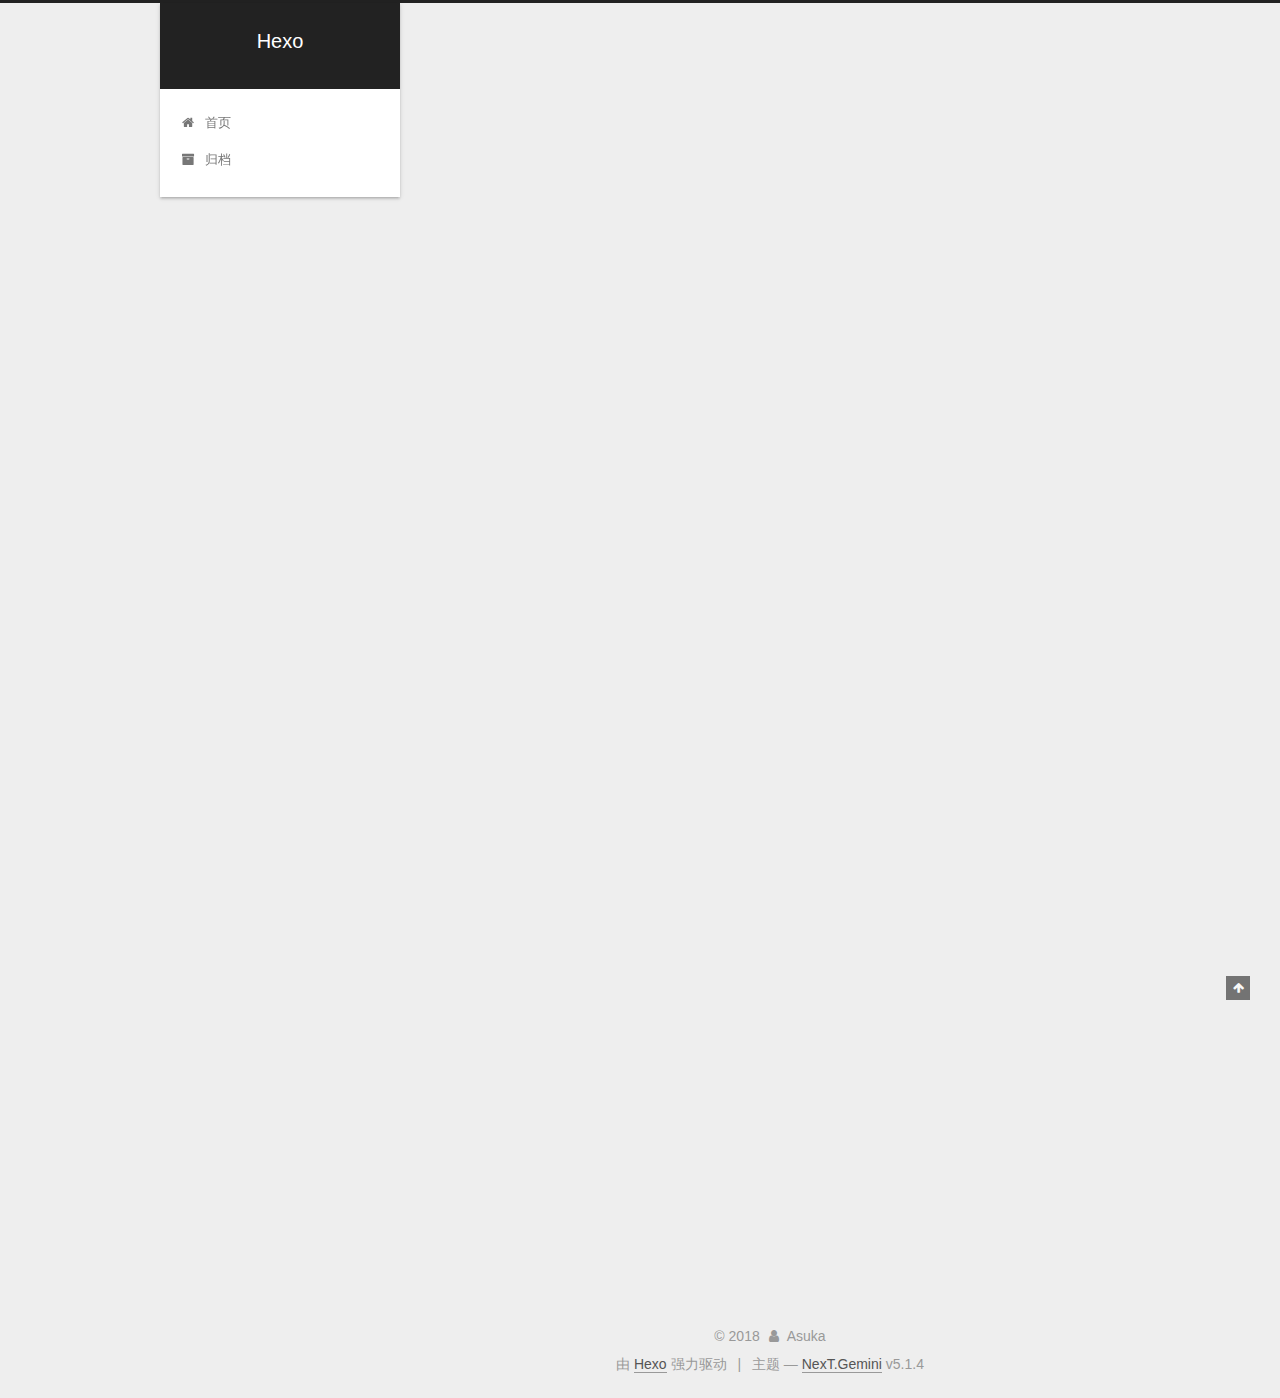
<file: index.html>
<!DOCTYPE html>



  


<html class="theme-next gemini use-motion" lang="zh-Hans">
<head><meta name="generator" content="Hexo 3.8.0">
  <meta charset="UTF-8">
<meta http-equiv="X-UA-Compatible" content="IE=edge">
<meta name="viewport" content="width=device-width, initial-scale=1, maximum-scale=1">
<meta name="theme-color" content="#222">









<meta http-equiv="Cache-Control" content="no-transform">
<meta http-equiv="Cache-Control" content="no-siteapp">
















  
  
  <link href="/lib/fancybox/source/jquery.fancybox.css?v=2.1.5" rel="stylesheet" type="text/css">







<link href="/lib/font-awesome/css/font-awesome.min.css?v=4.6.2" rel="stylesheet" type="text/css">

<link href="/css/main.css?v=5.1.4" rel="stylesheet" type="text/css">


  <link rel="apple-touch-icon" sizes="180x180" href="/images/apple-touch-icon-next.png?v=5.1.4">


  <link rel="icon" type="image/png" sizes="32x32" href="/images/favicon-32x32-next.png?v=5.1.4">


  <link rel="icon" type="image/png" sizes="16x16" href="/images/favicon-16x16-next.png?v=5.1.4">


  <link rel="mask-icon" href="/images/logo.svg?v=5.1.4" color="#222">





  <meta name="keywords" content="Hexo, NexT">










<meta name="description" content="生命在于体验">
<meta property="og:type" content="website">
<meta property="og:title" content="Hexo">
<meta property="og:url" content="http://asuka.github.io/child/index.html">
<meta property="og:site_name" content="Hexo">
<meta property="og:description" content="生命在于体验">
<meta property="og:locale" content="zh-Hans">
<meta name="twitter:card" content="summary">
<meta name="twitter:title" content="Hexo">
<meta name="twitter:description" content="生命在于体验">



<script type="text/javascript" id="hexo.configurations">
  var NexT = window.NexT || {};
  var CONFIG = {
    root: '/',
    scheme: 'Gemini',
    version: '5.1.4',
    sidebar: {"position":"left","display":"post","offset":12,"b2t":false,"scrollpercent":false,"onmobile":false},
    fancybox: true,
    tabs: true,
    motion: {"enable":true,"async":false,"transition":{"post_block":"fadeIn","post_header":"slideDownIn","post_body":"slideDownIn","coll_header":"slideLeftIn","sidebar":"slideUpIn"}},
    duoshuo: {
      userId: '0',
      author: '博主'
    },
    algolia: {
      applicationID: '',
      apiKey: '',
      indexName: '',
      hits: {"per_page":10},
      labels: {"input_placeholder":"Search for Posts","hits_empty":"We didn't find any results for the search: ${query}","hits_stats":"${hits} results found in ${time} ms"}
    }
  };
</script>



  <link rel="canonical" href="http://asuka.github.io/child/">





  <title>Hexo</title>
  








</head>

<body itemscope="" itemtype="http://schema.org/WebPage" lang="zh-Hans">

  
  
    
  

  <div class="container sidebar-position-left 
  page-home">
    <div class="headband"></div>

    <header id="header" class="header" itemscope="" itemtype="http://schema.org/WPHeader">
      <div class="header-inner"><div class="site-brand-wrapper">
  <div class="site-meta ">
    

    <div class="custom-logo-site-title">
      <a href="/" class="brand" rel="start">
        <span class="logo-line-before"><i></i></span>
        <span class="site-title">Hexo</span>
        <span class="logo-line-after"><i></i></span>
      </a>
    </div>
      
        <p class="site-subtitle"></p>
      
  </div>

  <div class="site-nav-toggle">
    <button>
      <span class="btn-bar"></span>
      <span class="btn-bar"></span>
      <span class="btn-bar"></span>
    </button>
  </div>
</div>

<nav class="site-nav">
  

  
    <ul id="menu" class="menu">
      
        
        <li class="menu-item menu-item-home">
          <a href="/" rel="section">
            
              <i class="menu-item-icon fa fa-fw fa-home"></i> <br>
            
            首页
          </a>
        </li>
      
        
        <li class="menu-item menu-item-archives">
          <a href="/archives/" rel="section">
            
              <i class="menu-item-icon fa fa-fw fa-archive"></i> <br>
            
            归档
          </a>
        </li>
      

      
    </ul>
  

  
</nav>



 </div>
    </header>

    <main id="main" class="main">
      <div class="main-inner">
        <div class="content-wrap">
          <div id="content" class="content">
            
  <section id="posts" class="posts-expand">
    
      

  

  
  
  

  <article class="post post-type-normal" itemscope="" itemtype="http://schema.org/Article">
  
  
  
  <div class="post-block">
    <link itemprop="mainEntityOfPage" href="http://asuka.github.io/child/2018/11/25/Asuka/">

    <span hidden itemprop="author" itemscope="" itemtype="http://schema.org/Person">
      <meta itemprop="name" content="Asuka">
      <meta itemprop="description" content="">
      <meta itemprop="image" content="/images/avatar.gif">
    </span>

    <span hidden itemprop="publisher" itemscope="" itemtype="http://schema.org/Organization">
      <meta itemprop="name" content="Hexo">
    </span>

    
      <header class="post-header">

        
        
          <h1 class="post-title" itemprop="name headline">
                
                <a class="post-title-link" href="/2018/11/25/Asuka/" itemprop="url">Asuka</a></h1>
        

        <div class="post-meta">
          <span class="post-time">
            
              <span class="post-meta-item-icon">
                <i class="fa fa-calendar-o"></i>
              </span>
              
                <span class="post-meta-item-text">发表于</span>
              
              <time title="创建于" itemprop="dateCreated datePublished" datetime="2018-11-25T22:59:47+08:00">
                2018-11-25
              </time>
            

            

            
          </span>

          

          
            
          

          
          

          

          

          

        </div>
      </header>
    

    
    
    
    <div class="post-body" itemprop="articleBody">

      
      

      
        
          
            <p>欢迎来到我的技术博客</p>

          
        
      
    </div>
    
    
    

    

    

    

    <footer class="post-footer">
      

      

      

      
      
        <div class="post-eof"></div>
      
    </footer>
  </div>
  
  
  
  </article>


    
      

  

  
  
  

  <article class="post post-type-normal" itemscope="" itemtype="http://schema.org/Article">
  
  
  
  <div class="post-block">
    <link itemprop="mainEntityOfPage" href="http://asuka.github.io/child/2018/11/25/hello-world/">

    <span hidden itemprop="author" itemscope="" itemtype="http://schema.org/Person">
      <meta itemprop="name" content="Asuka">
      <meta itemprop="description" content="">
      <meta itemprop="image" content="/images/avatar.gif">
    </span>

    <span hidden itemprop="publisher" itemscope="" itemtype="http://schema.org/Organization">
      <meta itemprop="name" content="Hexo">
    </span>

    
      <header class="post-header">

        
        
          <h1 class="post-title" itemprop="name headline">
                
                <a class="post-title-link" href="/2018/11/25/hello-world/" itemprop="url">Hello World</a></h1>
        

        <div class="post-meta">
          <span class="post-time">
            
              <span class="post-meta-item-icon">
                <i class="fa fa-calendar-o"></i>
              </span>
              
                <span class="post-meta-item-text">发表于</span>
              
              <time title="创建于" itemprop="dateCreated datePublished" datetime="2018-11-25T18:44:07+08:00">
                2018-11-25
              </time>
            

            

            
          </span>

          

          
            
          

          
          

          

          

          

        </div>
      </header>
    

    
    
    
    <div class="post-body" itemprop="articleBody">

      
      

      
        
          
            <p>Welcome to <a href="https://hexo.io/" target="_blank" rel="noopener">Hexo</a>! This is your very first post. Check <a href="https://hexo.io/docs/" target="_blank" rel="noopener">documentation</a> for more info. If you get any problems when using Hexo, you can find the answer in <a href="https://hexo.io/docs/troubleshooting.html" target="_blank" rel="noopener">troubleshooting</a> or you can ask me on <a href="https://github.com/hexojs/hexo/issues" target="_blank" rel="noopener">GitHub</a>.</p>
<h2 id="Quick-Start"><a href="#Quick-Start" class="headerlink" title="Quick Start"></a>Quick Start</h2><h3 id="Create-a-new-post"><a href="#Create-a-new-post" class="headerlink" title="Create a new post"></a>Create a new post</h3><figure class="highlight bash"><table><tr><td class="gutter"><pre><span class="line">1</span><br></pre></td><td class="code"><pre><span class="line">$ hexo new <span class="string">"My New Post"</span></span><br></pre></td></tr></table></figure>
<p>More info: <a href="https://hexo.io/docs/writing.html" target="_blank" rel="noopener">Writing</a></p>
<h3 id="Run-server"><a href="#Run-server" class="headerlink" title="Run server"></a>Run server</h3><figure class="highlight bash"><table><tr><td class="gutter"><pre><span class="line">1</span><br></pre></td><td class="code"><pre><span class="line">$ hexo server</span><br></pre></td></tr></table></figure>
<p>More info: <a href="https://hexo.io/docs/server.html" target="_blank" rel="noopener">Server</a></p>
<h3 id="Generate-static-files"><a href="#Generate-static-files" class="headerlink" title="Generate static files"></a>Generate static files</h3><figure class="highlight bash"><table><tr><td class="gutter"><pre><span class="line">1</span><br></pre></td><td class="code"><pre><span class="line">$ hexo generate</span><br></pre></td></tr></table></figure>
<p>More info: <a href="https://hexo.io/docs/generating.html" target="_blank" rel="noopener">Generating</a></p>
<h3 id="Deploy-to-remote-sites"><a href="#Deploy-to-remote-sites" class="headerlink" title="Deploy to remote sites"></a>Deploy to remote sites</h3><figure class="highlight bash"><table><tr><td class="gutter"><pre><span class="line">1</span><br></pre></td><td class="code"><pre><span class="line">$ hexo deploy</span><br></pre></td></tr></table></figure>
<p>More info: <a href="https://hexo.io/docs/deployment.html" target="_blank" rel="noopener">Deployment</a></p>

          
        
      
    </div>
    
    
    

    

    

    

    <footer class="post-footer">
      

      

      

      
      
        <div class="post-eof"></div>
      
    </footer>
  </div>
  
  
  
  </article>


    
  </section>

  


          </div>
          


          

        </div>
        
          
  
  <div class="sidebar-toggle">
    <div class="sidebar-toggle-line-wrap">
      <span class="sidebar-toggle-line sidebar-toggle-line-first"></span>
      <span class="sidebar-toggle-line sidebar-toggle-line-middle"></span>
      <span class="sidebar-toggle-line sidebar-toggle-line-last"></span>
    </div>
  </div>

  <aside id="sidebar" class="sidebar">
    
    <div class="sidebar-inner">

      

      

      <section class="site-overview-wrap sidebar-panel sidebar-panel-active">
        <div class="site-overview">
          <div class="site-author motion-element" itemprop="author" itemscope="" itemtype="http://schema.org/Person">
            
              <p class="site-author-name" itemprop="name">Asuka</p>
              <p class="site-description motion-element" itemprop="description">生命在于体验</p>
          </div>

          <nav class="site-state motion-element">

            
              <div class="site-state-item site-state-posts">
              
                <a href="/archives/">
              
                  <span class="site-state-item-count">2</span>
                  <span class="site-state-item-name">日志</span>
                </a>
              </div>
            

            

            

          </nav>

          

          

          
          

          
          

          

        </div>
      </section>

      

      

    </div>
  </aside>


        
      </div>
    </main>

    <footer id="footer" class="footer">
      <div class="footer-inner">
        <div class="copyright">&copy; <span itemprop="copyrightYear">2018</span>
  <span class="with-love">
    <i class="fa fa-user"></i>
  </span>
  <span class="author" itemprop="copyrightHolder">Asuka</span>

  
</div>


  <div class="powered-by">由 <a class="theme-link" target="_blank" href="https://hexo.io">Hexo</a> 强力驱动</div>



  <span class="post-meta-divider">|</span>



  <div class="theme-info">主题 &mdash; <a class="theme-link" target="_blank" href="https://github.com/iissnan/hexo-theme-next">NexT.Gemini</a> v5.1.4</div>




        







        
      </div>
    </footer>

    
      <div class="back-to-top">
        <i class="fa fa-arrow-up"></i>
        
      </div>
    

    

  </div>

  

<script type="text/javascript">
  if (Object.prototype.toString.call(window.Promise) !== '[object Function]') {
    window.Promise = null;
  }
</script>









  












  
  
    <script type="text/javascript" src="/lib/jquery/index.js?v=2.1.3"></script>
  

  
  
    <script type="text/javascript" src="/lib/fastclick/lib/fastclick.min.js?v=1.0.6"></script>
  

  
  
    <script type="text/javascript" src="/lib/jquery_lazyload/jquery.lazyload.js?v=1.9.7"></script>
  

  
  
    <script type="text/javascript" src="/lib/velocity/velocity.min.js?v=1.2.1"></script>
  

  
  
    <script type="text/javascript" src="/lib/velocity/velocity.ui.min.js?v=1.2.1"></script>
  

  
  
    <script type="text/javascript" src="/lib/fancybox/source/jquery.fancybox.pack.js?v=2.1.5"></script>
  


  


  <script type="text/javascript" src="/js/src/utils.js?v=5.1.4"></script>

  <script type="text/javascript" src="/js/src/motion.js?v=5.1.4"></script>



  
  


  <script type="text/javascript" src="/js/src/affix.js?v=5.1.4"></script>

  <script type="text/javascript" src="/js/src/schemes/pisces.js?v=5.1.4"></script>



  

  


  <script type="text/javascript" src="/js/src/bootstrap.js?v=5.1.4"></script>



  


  




	





  





  












  





  

  

  

  
  

  

  

  

</body>
</html>
</file>
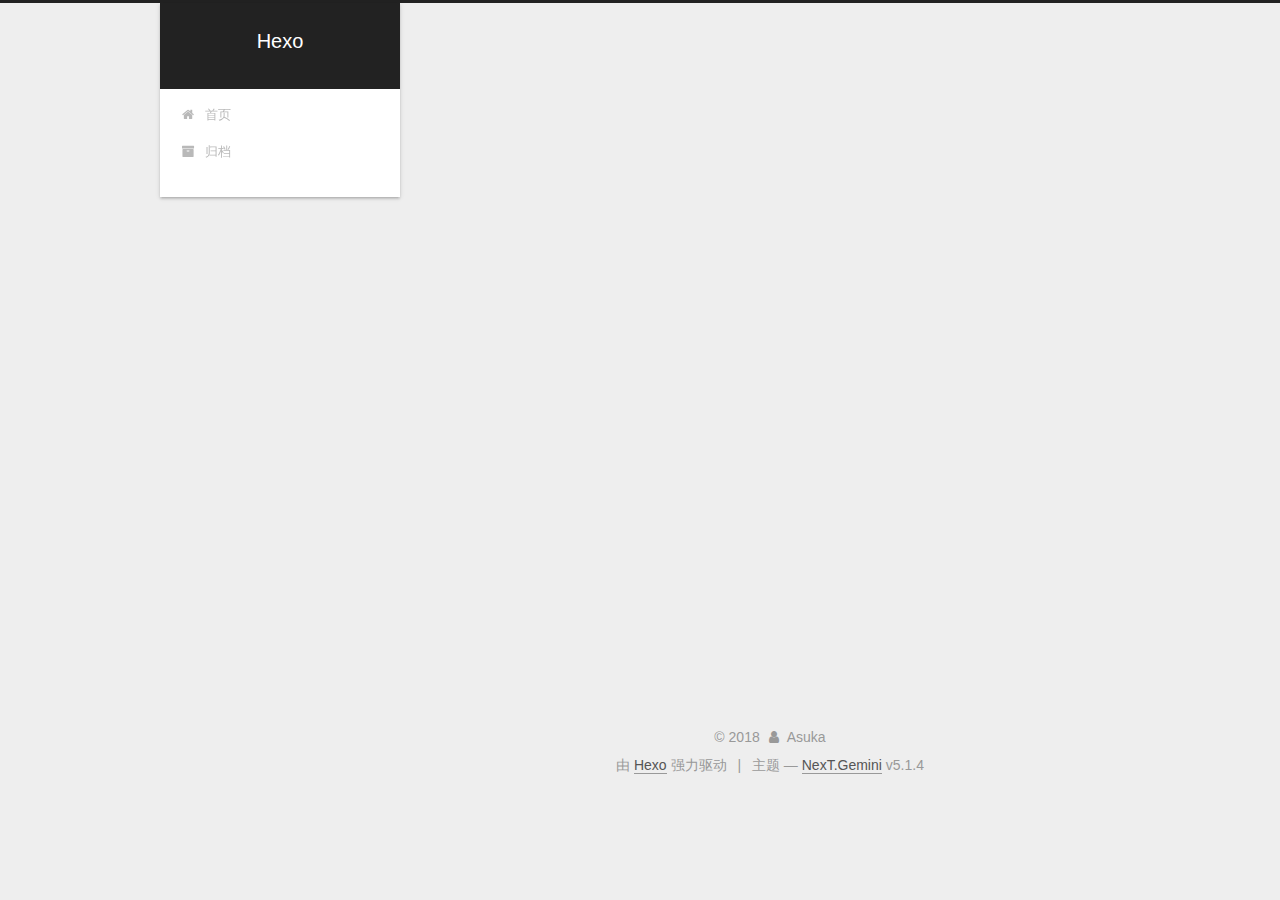
<file: archives/index.html>
<!DOCTYPE html>



  


<html class="theme-next gemini use-motion" lang="zh-Hans">
<head><meta name="generator" content="Hexo 3.8.0">
  <meta charset="UTF-8">
<meta http-equiv="X-UA-Compatible" content="IE=edge">
<meta name="viewport" content="width=device-width, initial-scale=1, maximum-scale=1">
<meta name="theme-color" content="#222">









<meta http-equiv="Cache-Control" content="no-transform">
<meta http-equiv="Cache-Control" content="no-siteapp">
















  
  
  <link href="/lib/fancybox/source/jquery.fancybox.css?v=2.1.5" rel="stylesheet" type="text/css">







<link href="/lib/font-awesome/css/font-awesome.min.css?v=4.6.2" rel="stylesheet" type="text/css">

<link href="/css/main.css?v=5.1.4" rel="stylesheet" type="text/css">


  <link rel="apple-touch-icon" sizes="180x180" href="/images/apple-touch-icon-next.png?v=5.1.4">


  <link rel="icon" type="image/png" sizes="32x32" href="/images/favicon-32x32-next.png?v=5.1.4">


  <link rel="icon" type="image/png" sizes="16x16" href="/images/favicon-16x16-next.png?v=5.1.4">


  <link rel="mask-icon" href="/images/logo.svg?v=5.1.4" color="#222">





  <meta name="keywords" content="Hexo, NexT">










<meta name="description" content="生命在于体验">
<meta property="og:type" content="website">
<meta property="og:title" content="Hexo">
<meta property="og:url" content="http://asuka.github.io/child/archives/index.html">
<meta property="og:site_name" content="Hexo">
<meta property="og:description" content="生命在于体验">
<meta property="og:locale" content="zh-Hans">
<meta name="twitter:card" content="summary">
<meta name="twitter:title" content="Hexo">
<meta name="twitter:description" content="生命在于体验">



<script type="text/javascript" id="hexo.configurations">
  var NexT = window.NexT || {};
  var CONFIG = {
    root: '/',
    scheme: 'Gemini',
    version: '5.1.4',
    sidebar: {"position":"left","display":"post","offset":12,"b2t":false,"scrollpercent":false,"onmobile":false},
    fancybox: true,
    tabs: true,
    motion: {"enable":true,"async":false,"transition":{"post_block":"fadeIn","post_header":"slideDownIn","post_body":"slideDownIn","coll_header":"slideLeftIn","sidebar":"slideUpIn"}},
    duoshuo: {
      userId: '0',
      author: '博主'
    },
    algolia: {
      applicationID: '',
      apiKey: '',
      indexName: '',
      hits: {"per_page":10},
      labels: {"input_placeholder":"Search for Posts","hits_empty":"We didn't find any results for the search: ${query}","hits_stats":"${hits} results found in ${time} ms"}
    }
  };
</script>



  <link rel="canonical" href="http://asuka.github.io/child/archives/">





  <title>归档 | Hexo</title>
  








</head>

<body itemscope="" itemtype="http://schema.org/WebPage" lang="zh-Hans">

  
  
    
  

  <div class="container sidebar-position-left page-archive">
    <div class="headband"></div>

    <header id="header" class="header" itemscope="" itemtype="http://schema.org/WPHeader">
      <div class="header-inner"><div class="site-brand-wrapper">
  <div class="site-meta ">
    

    <div class="custom-logo-site-title">
      <a href="/" class="brand" rel="start">
        <span class="logo-line-before"><i></i></span>
        <span class="site-title">Hexo</span>
        <span class="logo-line-after"><i></i></span>
      </a>
    </div>
      
        <p class="site-subtitle"></p>
      
  </div>

  <div class="site-nav-toggle">
    <button>
      <span class="btn-bar"></span>
      <span class="btn-bar"></span>
      <span class="btn-bar"></span>
    </button>
  </div>
</div>

<nav class="site-nav">
  

  
    <ul id="menu" class="menu">
      
        
        <li class="menu-item menu-item-home">
          <a href="/" rel="section">
            
              <i class="menu-item-icon fa fa-fw fa-home"></i> <br>
            
            首页
          </a>
        </li>
      
        
        <li class="menu-item menu-item-archives">
          <a href="/archives/" rel="section">
            
              <i class="menu-item-icon fa fa-fw fa-archive"></i> <br>
            
            归档
          </a>
        </li>
      

      
    </ul>
  

  
</nav>



 </div>
    </header>

    <main id="main" class="main">
      <div class="main-inner">
        <div class="content-wrap">
          <div id="content" class="content">
            

  
  
  
  <div class="post-block archive">
    <div id="posts" class="posts-collapse">
      <span class="archive-move-on"></span>

      <span class="archive-page-counter">
        
        
        
          
        
        嗯..! 目前共计 2 篇日志。 继续努力。
      </span>

      

        
        
        

        
          
          <div class="collection-title">
            <h1 class="archive-year" id="archive-year-2018">2018</h1>
          </div>
        
        

        

  <article class="post post-type-normal" itemscope="" itemtype="http://schema.org/Article">
    <header class="post-header">

      <h2 class="post-title">
        
            <a class="post-title-link" href="/2018/11/25/Asuka/" itemprop="url">
              
                <span itemprop="name">Asuka</span>
              
            </a>
        
      </h2>

      <div class="post-meta">
        <time class="post-time" itemprop="dateCreated" datetime="2018-11-25T22:59:47+08:00" content="2018-11-25">
          11-25
        </time>
      </div>

    </header>
  </article>



      

        
        
        

        
        

        

  <article class="post post-type-normal" itemscope="" itemtype="http://schema.org/Article">
    <header class="post-header">

      <h2 class="post-title">
        
            <a class="post-title-link" href="/2018/11/25/hello-world/" itemprop="url">
              
                <span itemprop="name">Hello World</span>
              
            </a>
        
      </h2>

      <div class="post-meta">
        <time class="post-time" itemprop="dateCreated" datetime="2018-11-25T18:44:07+08:00" content="2018-11-25">
          11-25
        </time>
      </div>

    </header>
  </article>



      

    </div>
  </div>
  
  
  

  



          </div>
          


          

        </div>
        
          
  
  <div class="sidebar-toggle">
    <div class="sidebar-toggle-line-wrap">
      <span class="sidebar-toggle-line sidebar-toggle-line-first"></span>
      <span class="sidebar-toggle-line sidebar-toggle-line-middle"></span>
      <span class="sidebar-toggle-line sidebar-toggle-line-last"></span>
    </div>
  </div>

  <aside id="sidebar" class="sidebar">
    
    <div class="sidebar-inner">

      

      

      <section class="site-overview-wrap sidebar-panel sidebar-panel-active">
        <div class="site-overview">
          <div class="site-author motion-element" itemprop="author" itemscope="" itemtype="http://schema.org/Person">
            
              <p class="site-author-name" itemprop="name">Asuka</p>
              <p class="site-description motion-element" itemprop="description">生命在于体验</p>
          </div>

          <nav class="site-state motion-element">

            
              <div class="site-state-item site-state-posts">
              
                <a href="/archives/">
              
                  <span class="site-state-item-count">2</span>
                  <span class="site-state-item-name">日志</span>
                </a>
              </div>
            

            

            

          </nav>

          

          

          
          

          
          

          

        </div>
      </section>

      

      

    </div>
  </aside>


        
      </div>
    </main>

    <footer id="footer" class="footer">
      <div class="footer-inner">
        <div class="copyright">&copy; <span itemprop="copyrightYear">2018</span>
  <span class="with-love">
    <i class="fa fa-user"></i>
  </span>
  <span class="author" itemprop="copyrightHolder">Asuka</span>

  
</div>


  <div class="powered-by">由 <a class="theme-link" target="_blank" href="https://hexo.io">Hexo</a> 强力驱动</div>



  <span class="post-meta-divider">|</span>



  <div class="theme-info">主题 &mdash; <a class="theme-link" target="_blank" href="https://github.com/iissnan/hexo-theme-next">NexT.Gemini</a> v5.1.4</div>




        







        
      </div>
    </footer>

    
      <div class="back-to-top">
        <i class="fa fa-arrow-up"></i>
        
      </div>
    

    

  </div>

  

<script type="text/javascript">
  if (Object.prototype.toString.call(window.Promise) !== '[object Function]') {
    window.Promise = null;
  }
</script>









  












  
  
    <script type="text/javascript" src="/lib/jquery/index.js?v=2.1.3"></script>
  

  
  
    <script type="text/javascript" src="/lib/fastclick/lib/fastclick.min.js?v=1.0.6"></script>
  

  
  
    <script type="text/javascript" src="/lib/jquery_lazyload/jquery.lazyload.js?v=1.9.7"></script>
  

  
  
    <script type="text/javascript" src="/lib/velocity/velocity.min.js?v=1.2.1"></script>
  

  
  
    <script type="text/javascript" src="/lib/velocity/velocity.ui.min.js?v=1.2.1"></script>
  

  
  
    <script type="text/javascript" src="/lib/fancybox/source/jquery.fancybox.pack.js?v=2.1.5"></script>
  


  


  <script type="text/javascript" src="/js/src/utils.js?v=5.1.4"></script>

  <script type="text/javascript" src="/js/src/motion.js?v=5.1.4"></script>



  
  


  <script type="text/javascript" src="/js/src/affix.js?v=5.1.4"></script>

  <script type="text/javascript" src="/js/src/schemes/pisces.js?v=5.1.4"></script>



  

  


  <script type="text/javascript" src="/js/src/bootstrap.js?v=5.1.4"></script>



  


  




	





  





  












  





  

  

  

  
  

  

  

  

</body>
</html>
</file>
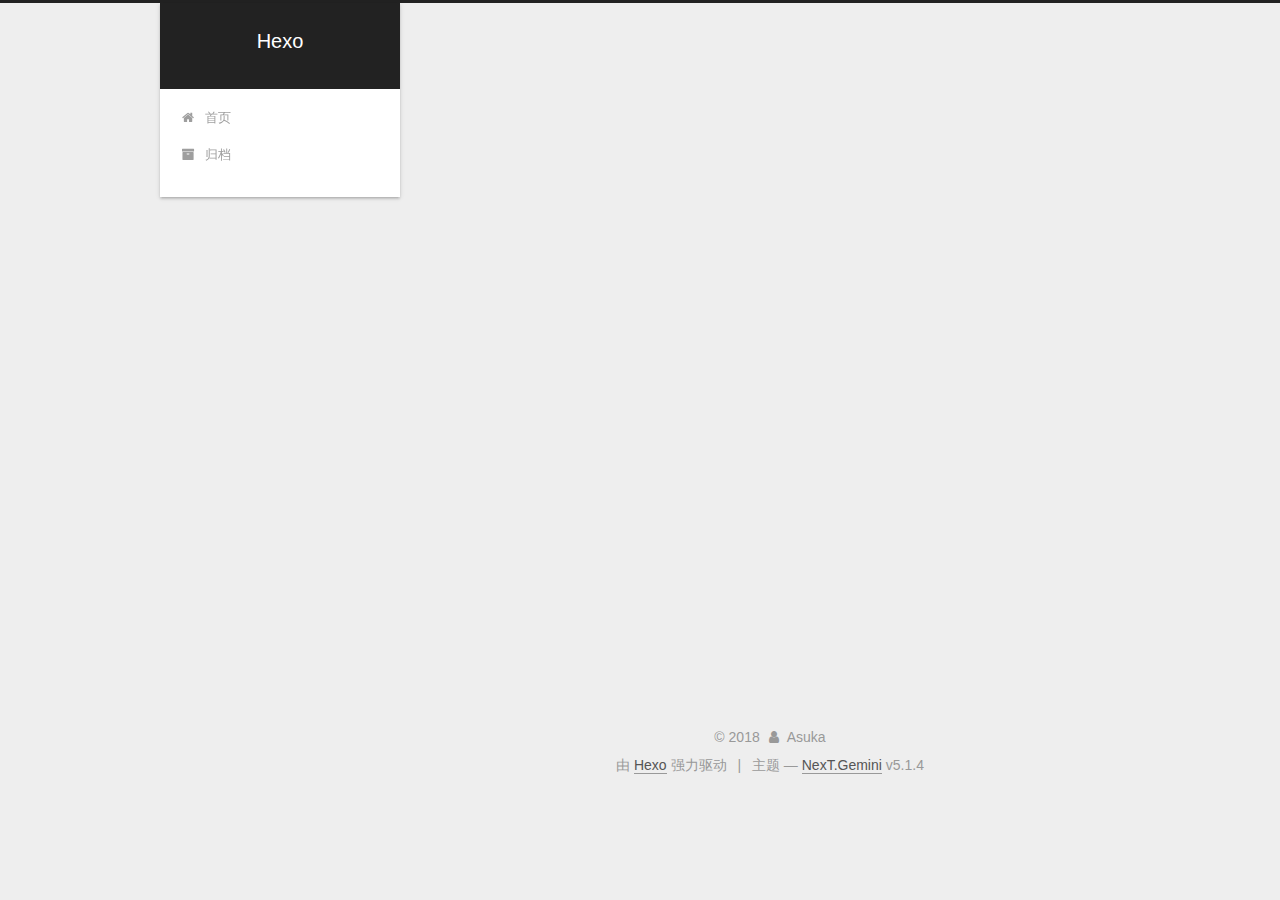
<file: archives/2018/index.html>
<!DOCTYPE html>



  


<html class="theme-next gemini use-motion" lang="zh-Hans">
<head><meta name="generator" content="Hexo 3.8.0">
  <meta charset="UTF-8">
<meta http-equiv="X-UA-Compatible" content="IE=edge">
<meta name="viewport" content="width=device-width, initial-scale=1, maximum-scale=1">
<meta name="theme-color" content="#222">









<meta http-equiv="Cache-Control" content="no-transform">
<meta http-equiv="Cache-Control" content="no-siteapp">
















  
  
  <link href="/lib/fancybox/source/jquery.fancybox.css?v=2.1.5" rel="stylesheet" type="text/css">







<link href="/lib/font-awesome/css/font-awesome.min.css?v=4.6.2" rel="stylesheet" type="text/css">

<link href="/css/main.css?v=5.1.4" rel="stylesheet" type="text/css">


  <link rel="apple-touch-icon" sizes="180x180" href="/images/apple-touch-icon-next.png?v=5.1.4">


  <link rel="icon" type="image/png" sizes="32x32" href="/images/favicon-32x32-next.png?v=5.1.4">


  <link rel="icon" type="image/png" sizes="16x16" href="/images/favicon-16x16-next.png?v=5.1.4">


  <link rel="mask-icon" href="/images/logo.svg?v=5.1.4" color="#222">





  <meta name="keywords" content="Hexo, NexT">










<meta name="description" content="生命在于体验">
<meta property="og:type" content="website">
<meta property="og:title" content="Hexo">
<meta property="og:url" content="http://asuka.github.io/child/archives/2018/index.html">
<meta property="og:site_name" content="Hexo">
<meta property="og:description" content="生命在于体验">
<meta property="og:locale" content="zh-Hans">
<meta name="twitter:card" content="summary">
<meta name="twitter:title" content="Hexo">
<meta name="twitter:description" content="生命在于体验">



<script type="text/javascript" id="hexo.configurations">
  var NexT = window.NexT || {};
  var CONFIG = {
    root: '/',
    scheme: 'Gemini',
    version: '5.1.4',
    sidebar: {"position":"left","display":"post","offset":12,"b2t":false,"scrollpercent":false,"onmobile":false},
    fancybox: true,
    tabs: true,
    motion: {"enable":true,"async":false,"transition":{"post_block":"fadeIn","post_header":"slideDownIn","post_body":"slideDownIn","coll_header":"slideLeftIn","sidebar":"slideUpIn"}},
    duoshuo: {
      userId: '0',
      author: '博主'
    },
    algolia: {
      applicationID: '',
      apiKey: '',
      indexName: '',
      hits: {"per_page":10},
      labels: {"input_placeholder":"Search for Posts","hits_empty":"We didn't find any results for the search: ${query}","hits_stats":"${hits} results found in ${time} ms"}
    }
  };
</script>



  <link rel="canonical" href="http://asuka.github.io/child/archives/2018/">





  <title>归档 | Hexo</title>
  








</head>

<body itemscope="" itemtype="http://schema.org/WebPage" lang="zh-Hans">

  
  
    
  

  <div class="container sidebar-position-left page-archive">
    <div class="headband"></div>

    <header id="header" class="header" itemscope="" itemtype="http://schema.org/WPHeader">
      <div class="header-inner"><div class="site-brand-wrapper">
  <div class="site-meta ">
    

    <div class="custom-logo-site-title">
      <a href="/" class="brand" rel="start">
        <span class="logo-line-before"><i></i></span>
        <span class="site-title">Hexo</span>
        <span class="logo-line-after"><i></i></span>
      </a>
    </div>
      
        <p class="site-subtitle"></p>
      
  </div>

  <div class="site-nav-toggle">
    <button>
      <span class="btn-bar"></span>
      <span class="btn-bar"></span>
      <span class="btn-bar"></span>
    </button>
  </div>
</div>

<nav class="site-nav">
  

  
    <ul id="menu" class="menu">
      
        
        <li class="menu-item menu-item-home">
          <a href="/" rel="section">
            
              <i class="menu-item-icon fa fa-fw fa-home"></i> <br>
            
            首页
          </a>
        </li>
      
        
        <li class="menu-item menu-item-archives">
          <a href="/archives/" rel="section">
            
              <i class="menu-item-icon fa fa-fw fa-archive"></i> <br>
            
            归档
          </a>
        </li>
      

      
    </ul>
  

  
</nav>



 </div>
    </header>

    <main id="main" class="main">
      <div class="main-inner">
        <div class="content-wrap">
          <div id="content" class="content">
            

  
  
  
  <div class="post-block archive">
    <div id="posts" class="posts-collapse">
      <span class="archive-move-on"></span>

      <span class="archive-page-counter">
        
        
        
          
        
        嗯..! 目前共计 2 篇日志。 继续努力。
      </span>

      

        
        
        

        
          
          <div class="collection-title">
            <h1 class="archive-year" id="archive-year-2018">2018</h1>
          </div>
        
        

        

  <article class="post post-type-normal" itemscope="" itemtype="http://schema.org/Article">
    <header class="post-header">

      <h2 class="post-title">
        
            <a class="post-title-link" href="/2018/11/25/Asuka/" itemprop="url">
              
                <span itemprop="name">Asuka</span>
              
            </a>
        
      </h2>

      <div class="post-meta">
        <time class="post-time" itemprop="dateCreated" datetime="2018-11-25T22:59:47+08:00" content="2018-11-25">
          11-25
        </time>
      </div>

    </header>
  </article>



      

        
        
        

        
        

        

  <article class="post post-type-normal" itemscope="" itemtype="http://schema.org/Article">
    <header class="post-header">

      <h2 class="post-title">
        
            <a class="post-title-link" href="/2018/11/25/hello-world/" itemprop="url">
              
                <span itemprop="name">Hello World</span>
              
            </a>
        
      </h2>

      <div class="post-meta">
        <time class="post-time" itemprop="dateCreated" datetime="2018-11-25T18:44:07+08:00" content="2018-11-25">
          11-25
        </time>
      </div>

    </header>
  </article>



      

    </div>
  </div>
  
  
  

  



          </div>
          


          

        </div>
        
          
  
  <div class="sidebar-toggle">
    <div class="sidebar-toggle-line-wrap">
      <span class="sidebar-toggle-line sidebar-toggle-line-first"></span>
      <span class="sidebar-toggle-line sidebar-toggle-line-middle"></span>
      <span class="sidebar-toggle-line sidebar-toggle-line-last"></span>
    </div>
  </div>

  <aside id="sidebar" class="sidebar">
    
    <div class="sidebar-inner">

      

      

      <section class="site-overview-wrap sidebar-panel sidebar-panel-active">
        <div class="site-overview">
          <div class="site-author motion-element" itemprop="author" itemscope="" itemtype="http://schema.org/Person">
            
              <p class="site-author-name" itemprop="name">Asuka</p>
              <p class="site-description motion-element" itemprop="description">生命在于体验</p>
          </div>

          <nav class="site-state motion-element">

            
              <div class="site-state-item site-state-posts">
              
                <a href="/archives/">
              
                  <span class="site-state-item-count">2</span>
                  <span class="site-state-item-name">日志</span>
                </a>
              </div>
            

            

            

          </nav>

          

          

          
          

          
          

          

        </div>
      </section>

      

      

    </div>
  </aside>


        
      </div>
    </main>

    <footer id="footer" class="footer">
      <div class="footer-inner">
        <div class="copyright">&copy; <span itemprop="copyrightYear">2018</span>
  <span class="with-love">
    <i class="fa fa-user"></i>
  </span>
  <span class="author" itemprop="copyrightHolder">Asuka</span>

  
</div>


  <div class="powered-by">由 <a class="theme-link" target="_blank" href="https://hexo.io">Hexo</a> 强力驱动</div>



  <span class="post-meta-divider">|</span>



  <div class="theme-info">主题 &mdash; <a class="theme-link" target="_blank" href="https://github.com/iissnan/hexo-theme-next">NexT.Gemini</a> v5.1.4</div>




        







        
      </div>
    </footer>

    
      <div class="back-to-top">
        <i class="fa fa-arrow-up"></i>
        
      </div>
    

    

  </div>

  

<script type="text/javascript">
  if (Object.prototype.toString.call(window.Promise) !== '[object Function]') {
    window.Promise = null;
  }
</script>









  












  
  
    <script type="text/javascript" src="/lib/jquery/index.js?v=2.1.3"></script>
  

  
  
    <script type="text/javascript" src="/lib/fastclick/lib/fastclick.min.js?v=1.0.6"></script>
  

  
  
    <script type="text/javascript" src="/lib/jquery_lazyload/jquery.lazyload.js?v=1.9.7"></script>
  

  
  
    <script type="text/javascript" src="/lib/velocity/velocity.min.js?v=1.2.1"></script>
  

  
  
    <script type="text/javascript" src="/lib/velocity/velocity.ui.min.js?v=1.2.1"></script>
  

  
  
    <script type="text/javascript" src="/lib/fancybox/source/jquery.fancybox.pack.js?v=2.1.5"></script>
  


  


  <script type="text/javascript" src="/js/src/utils.js?v=5.1.4"></script>

  <script type="text/javascript" src="/js/src/motion.js?v=5.1.4"></script>



  
  


  <script type="text/javascript" src="/js/src/affix.js?v=5.1.4"></script>

  <script type="text/javascript" src="/js/src/schemes/pisces.js?v=5.1.4"></script>



  

  


  <script type="text/javascript" src="/js/src/bootstrap.js?v=5.1.4"></script>



  


  




	





  





  












  





  

  

  

  
  

  

  

  

</body>
</html>
</file>
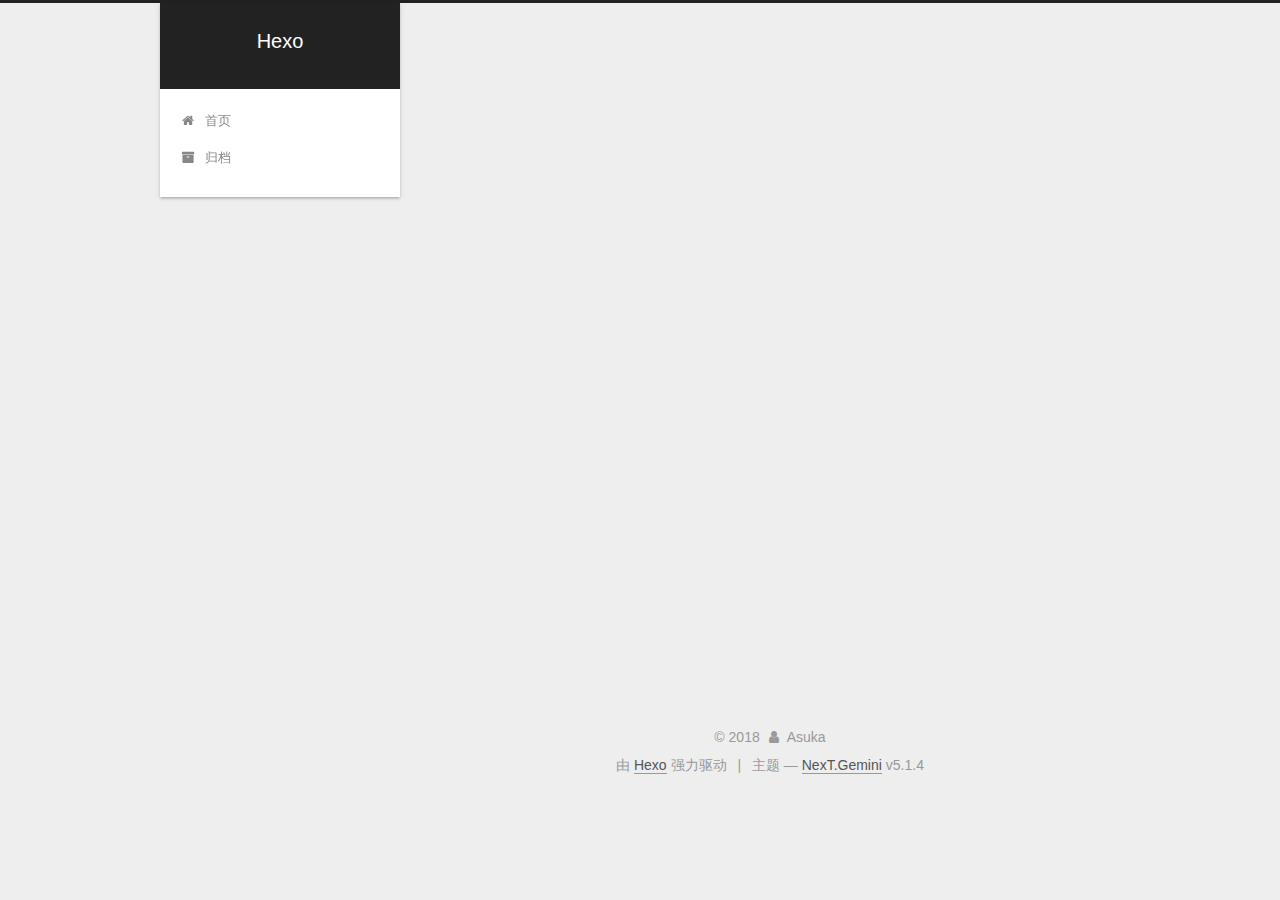
<file: archives/2018/11/index.html>
<!DOCTYPE html>



  


<html class="theme-next gemini use-motion" lang="zh-Hans">
<head><meta name="generator" content="Hexo 3.8.0">
  <meta charset="UTF-8">
<meta http-equiv="X-UA-Compatible" content="IE=edge">
<meta name="viewport" content="width=device-width, initial-scale=1, maximum-scale=1">
<meta name="theme-color" content="#222">









<meta http-equiv="Cache-Control" content="no-transform">
<meta http-equiv="Cache-Control" content="no-siteapp">
















  
  
  <link href="/lib/fancybox/source/jquery.fancybox.css?v=2.1.5" rel="stylesheet" type="text/css">







<link href="/lib/font-awesome/css/font-awesome.min.css?v=4.6.2" rel="stylesheet" type="text/css">

<link href="/css/main.css?v=5.1.4" rel="stylesheet" type="text/css">


  <link rel="apple-touch-icon" sizes="180x180" href="/images/apple-touch-icon-next.png?v=5.1.4">


  <link rel="icon" type="image/png" sizes="32x32" href="/images/favicon-32x32-next.png?v=5.1.4">


  <link rel="icon" type="image/png" sizes="16x16" href="/images/favicon-16x16-next.png?v=5.1.4">


  <link rel="mask-icon" href="/images/logo.svg?v=5.1.4" color="#222">





  <meta name="keywords" content="Hexo, NexT">










<meta name="description" content="生命在于体验">
<meta property="og:type" content="website">
<meta property="og:title" content="Hexo">
<meta property="og:url" content="http://asuka.github.io/child/archives/2018/11/index.html">
<meta property="og:site_name" content="Hexo">
<meta property="og:description" content="生命在于体验">
<meta property="og:locale" content="zh-Hans">
<meta name="twitter:card" content="summary">
<meta name="twitter:title" content="Hexo">
<meta name="twitter:description" content="生命在于体验">



<script type="text/javascript" id="hexo.configurations">
  var NexT = window.NexT || {};
  var CONFIG = {
    root: '/',
    scheme: 'Gemini',
    version: '5.1.4',
    sidebar: {"position":"left","display":"post","offset":12,"b2t":false,"scrollpercent":false,"onmobile":false},
    fancybox: true,
    tabs: true,
    motion: {"enable":true,"async":false,"transition":{"post_block":"fadeIn","post_header":"slideDownIn","post_body":"slideDownIn","coll_header":"slideLeftIn","sidebar":"slideUpIn"}},
    duoshuo: {
      userId: '0',
      author: '博主'
    },
    algolia: {
      applicationID: '',
      apiKey: '',
      indexName: '',
      hits: {"per_page":10},
      labels: {"input_placeholder":"Search for Posts","hits_empty":"We didn't find any results for the search: ${query}","hits_stats":"${hits} results found in ${time} ms"}
    }
  };
</script>



  <link rel="canonical" href="http://asuka.github.io/child/archives/2018/11/">





  <title>归档 | Hexo</title>
  








</head>

<body itemscope="" itemtype="http://schema.org/WebPage" lang="zh-Hans">

  
  
    
  

  <div class="container sidebar-position-left page-archive">
    <div class="headband"></div>

    <header id="header" class="header" itemscope="" itemtype="http://schema.org/WPHeader">
      <div class="header-inner"><div class="site-brand-wrapper">
  <div class="site-meta ">
    

    <div class="custom-logo-site-title">
      <a href="/" class="brand" rel="start">
        <span class="logo-line-before"><i></i></span>
        <span class="site-title">Hexo</span>
        <span class="logo-line-after"><i></i></span>
      </a>
    </div>
      
        <p class="site-subtitle"></p>
      
  </div>

  <div class="site-nav-toggle">
    <button>
      <span class="btn-bar"></span>
      <span class="btn-bar"></span>
      <span class="btn-bar"></span>
    </button>
  </div>
</div>

<nav class="site-nav">
  

  
    <ul id="menu" class="menu">
      
        
        <li class="menu-item menu-item-home">
          <a href="/" rel="section">
            
              <i class="menu-item-icon fa fa-fw fa-home"></i> <br>
            
            首页
          </a>
        </li>
      
        
        <li class="menu-item menu-item-archives">
          <a href="/archives/" rel="section">
            
              <i class="menu-item-icon fa fa-fw fa-archive"></i> <br>
            
            归档
          </a>
        </li>
      

      
    </ul>
  

  
</nav>



 </div>
    </header>

    <main id="main" class="main">
      <div class="main-inner">
        <div class="content-wrap">
          <div id="content" class="content">
            

  
  
  
  <div class="post-block archive">
    <div id="posts" class="posts-collapse">
      <span class="archive-move-on"></span>

      <span class="archive-page-counter">
        
        
        
          
        
        嗯..! 目前共计 2 篇日志。 继续努力。
      </span>

      

        
        
        

        
          
          <div class="collection-title">
            <h1 class="archive-year" id="archive-year-2018">2018</h1>
          </div>
        
        

        

  <article class="post post-type-normal" itemscope="" itemtype="http://schema.org/Article">
    <header class="post-header">

      <h2 class="post-title">
        
            <a class="post-title-link" href="/2018/11/25/Asuka/" itemprop="url">
              
                <span itemprop="name">Asuka</span>
              
            </a>
        
      </h2>

      <div class="post-meta">
        <time class="post-time" itemprop="dateCreated" datetime="2018-11-25T22:59:47+08:00" content="2018-11-25">
          11-25
        </time>
      </div>

    </header>
  </article>



      

        
        
        

        
        

        

  <article class="post post-type-normal" itemscope="" itemtype="http://schema.org/Article">
    <header class="post-header">

      <h2 class="post-title">
        
            <a class="post-title-link" href="/2018/11/25/hello-world/" itemprop="url">
              
                <span itemprop="name">Hello World</span>
              
            </a>
        
      </h2>

      <div class="post-meta">
        <time class="post-time" itemprop="dateCreated" datetime="2018-11-25T18:44:07+08:00" content="2018-11-25">
          11-25
        </time>
      </div>

    </header>
  </article>



      

    </div>
  </div>
  
  
  

  



          </div>
          


          

        </div>
        
          
  
  <div class="sidebar-toggle">
    <div class="sidebar-toggle-line-wrap">
      <span class="sidebar-toggle-line sidebar-toggle-line-first"></span>
      <span class="sidebar-toggle-line sidebar-toggle-line-middle"></span>
      <span class="sidebar-toggle-line sidebar-toggle-line-last"></span>
    </div>
  </div>

  <aside id="sidebar" class="sidebar">
    
    <div class="sidebar-inner">

      

      

      <section class="site-overview-wrap sidebar-panel sidebar-panel-active">
        <div class="site-overview">
          <div class="site-author motion-element" itemprop="author" itemscope="" itemtype="http://schema.org/Person">
            
              <p class="site-author-name" itemprop="name">Asuka</p>
              <p class="site-description motion-element" itemprop="description">生命在于体验</p>
          </div>

          <nav class="site-state motion-element">

            
              <div class="site-state-item site-state-posts">
              
                <a href="/archives/">
              
                  <span class="site-state-item-count">2</span>
                  <span class="site-state-item-name">日志</span>
                </a>
              </div>
            

            

            

          </nav>

          

          

          
          

          
          

          

        </div>
      </section>

      

      

    </div>
  </aside>


        
      </div>
    </main>

    <footer id="footer" class="footer">
      <div class="footer-inner">
        <div class="copyright">&copy; <span itemprop="copyrightYear">2018</span>
  <span class="with-love">
    <i class="fa fa-user"></i>
  </span>
  <span class="author" itemprop="copyrightHolder">Asuka</span>

  
</div>


  <div class="powered-by">由 <a class="theme-link" target="_blank" href="https://hexo.io">Hexo</a> 强力驱动</div>



  <span class="post-meta-divider">|</span>



  <div class="theme-info">主题 &mdash; <a class="theme-link" target="_blank" href="https://github.com/iissnan/hexo-theme-next">NexT.Gemini</a> v5.1.4</div>




        







        
      </div>
    </footer>

    
      <div class="back-to-top">
        <i class="fa fa-arrow-up"></i>
        
      </div>
    

    

  </div>

  

<script type="text/javascript">
  if (Object.prototype.toString.call(window.Promise) !== '[object Function]') {
    window.Promise = null;
  }
</script>









  












  
  
    <script type="text/javascript" src="/lib/jquery/index.js?v=2.1.3"></script>
  

  
  
    <script type="text/javascript" src="/lib/fastclick/lib/fastclick.min.js?v=1.0.6"></script>
  

  
  
    <script type="text/javascript" src="/lib/jquery_lazyload/jquery.lazyload.js?v=1.9.7"></script>
  

  
  
    <script type="text/javascript" src="/lib/velocity/velocity.min.js?v=1.2.1"></script>
  

  
  
    <script type="text/javascript" src="/lib/velocity/velocity.ui.min.js?v=1.2.1"></script>
  

  
  
    <script type="text/javascript" src="/lib/fancybox/source/jquery.fancybox.pack.js?v=2.1.5"></script>
  


  


  <script type="text/javascript" src="/js/src/utils.js?v=5.1.4"></script>

  <script type="text/javascript" src="/js/src/motion.js?v=5.1.4"></script>



  
  


  <script type="text/javascript" src="/js/src/affix.js?v=5.1.4"></script>

  <script type="text/javascript" src="/js/src/schemes/pisces.js?v=5.1.4"></script>



  

  


  <script type="text/javascript" src="/js/src/bootstrap.js?v=5.1.4"></script>



  


  




	





  





  












  





  

  

  

  
  

  

  

  

</body>
</html>
</file>
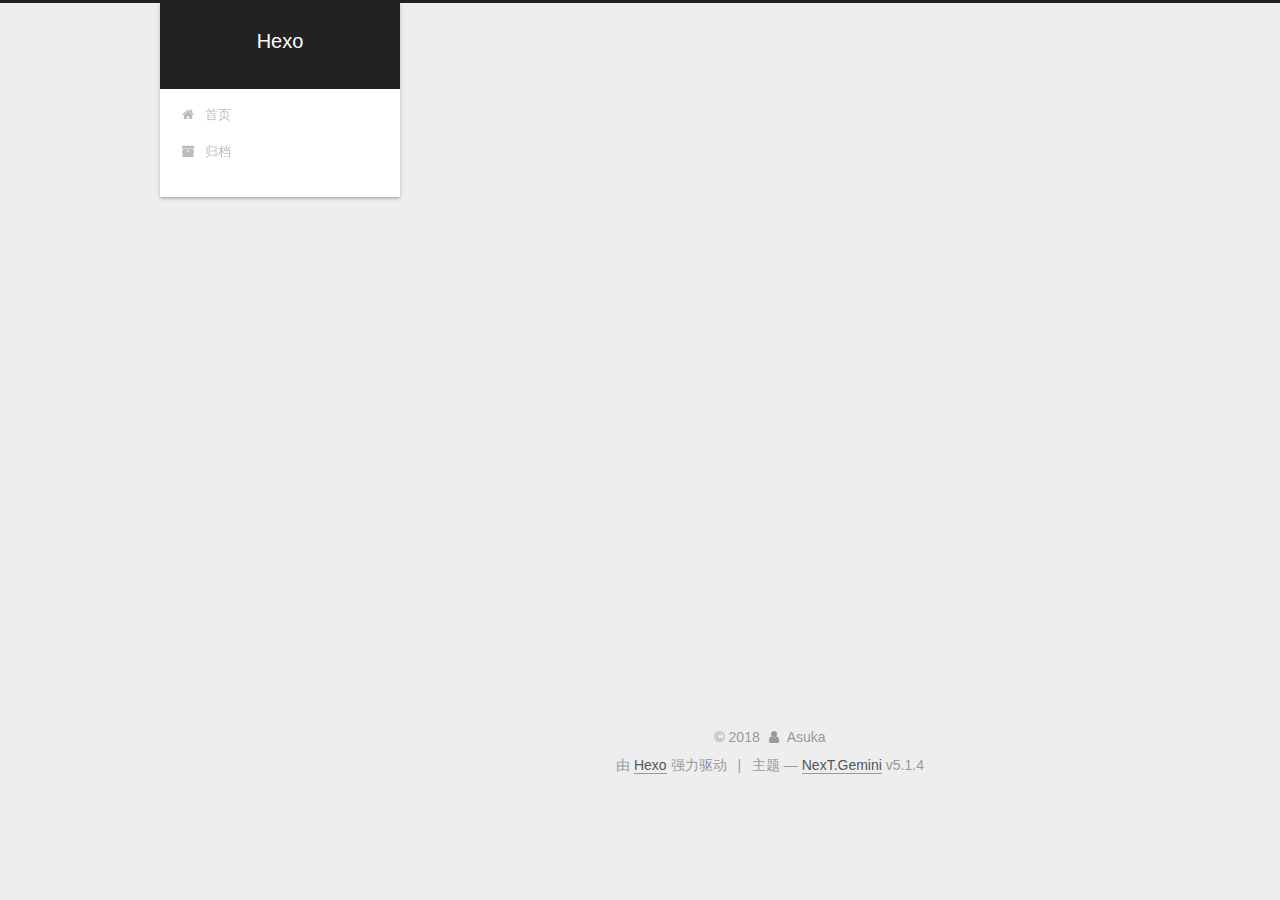
<file: 2018/11/25/Asuka/index.html>
<!DOCTYPE html>



  


<html class="theme-next gemini use-motion" lang="zh-Hans">
<head><meta name="generator" content="Hexo 3.8.0">
  <meta charset="UTF-8">
<meta http-equiv="X-UA-Compatible" content="IE=edge">
<meta name="viewport" content="width=device-width, initial-scale=1, maximum-scale=1">
<meta name="theme-color" content="#222">









<meta http-equiv="Cache-Control" content="no-transform">
<meta http-equiv="Cache-Control" content="no-siteapp">
















  
  
  <link href="/lib/fancybox/source/jquery.fancybox.css?v=2.1.5" rel="stylesheet" type="text/css">







<link href="/lib/font-awesome/css/font-awesome.min.css?v=4.6.2" rel="stylesheet" type="text/css">

<link href="/css/main.css?v=5.1.4" rel="stylesheet" type="text/css">


  <link rel="apple-touch-icon" sizes="180x180" href="/images/apple-touch-icon-next.png?v=5.1.4">


  <link rel="icon" type="image/png" sizes="32x32" href="/images/favicon-32x32-next.png?v=5.1.4">


  <link rel="icon" type="image/png" sizes="16x16" href="/images/favicon-16x16-next.png?v=5.1.4">


  <link rel="mask-icon" href="/images/logo.svg?v=5.1.4" color="#222">





  <meta name="keywords" content="Hexo, NexT">










<meta name="description" content="欢迎来到我的技术博客">
<meta property="og:type" content="article">
<meta property="og:title" content="Asuka">
<meta property="og:url" content="http://asuka.github.io/child/2018/11/25/Asuka/index.html">
<meta property="og:site_name" content="Hexo">
<meta property="og:description" content="欢迎来到我的技术博客">
<meta property="og:locale" content="zh-Hans">
<meta property="og:updated_time" content="2018-11-25T15:02:52.634Z">
<meta name="twitter:card" content="summary">
<meta name="twitter:title" content="Asuka">
<meta name="twitter:description" content="欢迎来到我的技术博客">



<script type="text/javascript" id="hexo.configurations">
  var NexT = window.NexT || {};
  var CONFIG = {
    root: '/',
    scheme: 'Gemini',
    version: '5.1.4',
    sidebar: {"position":"left","display":"post","offset":12,"b2t":false,"scrollpercent":false,"onmobile":false},
    fancybox: true,
    tabs: true,
    motion: {"enable":true,"async":false,"transition":{"post_block":"fadeIn","post_header":"slideDownIn","post_body":"slideDownIn","coll_header":"slideLeftIn","sidebar":"slideUpIn"}},
    duoshuo: {
      userId: '0',
      author: '博主'
    },
    algolia: {
      applicationID: '',
      apiKey: '',
      indexName: '',
      hits: {"per_page":10},
      labels: {"input_placeholder":"Search for Posts","hits_empty":"We didn't find any results for the search: ${query}","hits_stats":"${hits} results found in ${time} ms"}
    }
  };
</script>



  <link rel="canonical" href="http://asuka.github.io/child/2018/11/25/Asuka/">





  <title>Asuka | Hexo</title>
  








</head>

<body itemscope="" itemtype="http://schema.org/WebPage" lang="zh-Hans">

  
  
    
  

  <div class="container sidebar-position-left page-post-detail">
    <div class="headband"></div>

    <header id="header" class="header" itemscope="" itemtype="http://schema.org/WPHeader">
      <div class="header-inner"><div class="site-brand-wrapper">
  <div class="site-meta ">
    

    <div class="custom-logo-site-title">
      <a href="/" class="brand" rel="start">
        <span class="logo-line-before"><i></i></span>
        <span class="site-title">Hexo</span>
        <span class="logo-line-after"><i></i></span>
      </a>
    </div>
      
        <p class="site-subtitle"></p>
      
  </div>

  <div class="site-nav-toggle">
    <button>
      <span class="btn-bar"></span>
      <span class="btn-bar"></span>
      <span class="btn-bar"></span>
    </button>
  </div>
</div>

<nav class="site-nav">
  

  
    <ul id="menu" class="menu">
      
        
        <li class="menu-item menu-item-home">
          <a href="/" rel="section">
            
              <i class="menu-item-icon fa fa-fw fa-home"></i> <br>
            
            首页
          </a>
        </li>
      
        
        <li class="menu-item menu-item-archives">
          <a href="/archives/" rel="section">
            
              <i class="menu-item-icon fa fa-fw fa-archive"></i> <br>
            
            归档
          </a>
        </li>
      

      
    </ul>
  

  
</nav>



 </div>
    </header>

    <main id="main" class="main">
      <div class="main-inner">
        <div class="content-wrap">
          <div id="content" class="content">
            

  <div id="posts" class="posts-expand">
    

  

  
  
  

  <article class="post post-type-normal" itemscope="" itemtype="http://schema.org/Article">
  
  
  
  <div class="post-block">
    <link itemprop="mainEntityOfPage" href="http://asuka.github.io/child/2018/11/25/Asuka/">

    <span hidden itemprop="author" itemscope="" itemtype="http://schema.org/Person">
      <meta itemprop="name" content="Asuka">
      <meta itemprop="description" content="">
      <meta itemprop="image" content="/images/avatar.gif">
    </span>

    <span hidden itemprop="publisher" itemscope="" itemtype="http://schema.org/Organization">
      <meta itemprop="name" content="Hexo">
    </span>

    
      <header class="post-header">

        
        
          <h1 class="post-title" itemprop="name headline">Asuka</h1>
        

        <div class="post-meta">
          <span class="post-time">
            
              <span class="post-meta-item-icon">
                <i class="fa fa-calendar-o"></i>
              </span>
              
                <span class="post-meta-item-text">发表于</span>
              
              <time title="创建于" itemprop="dateCreated datePublished" datetime="2018-11-25T22:59:47+08:00">
                2018-11-25
              </time>
            

            

            
          </span>

          

          
            
          

          
          

          

          

          

        </div>
      </header>
    

    
    
    
    <div class="post-body" itemprop="articleBody">

      
      

      
        <p>欢迎来到我的技术博客</p>

      
    </div>
    
    
    

    

    

    

    <footer class="post-footer">
      

      
      
      

      
        <div class="post-nav">
          <div class="post-nav-next post-nav-item">
            
              <a href="/2018/11/25/hello-world/" rel="next" title="Hello World">
                <i class="fa fa-chevron-left"></i> Hello World
              </a>
            
          </div>

          <span class="post-nav-divider"></span>

          <div class="post-nav-prev post-nav-item">
            
          </div>
        </div>
      

      
      
    </footer>
  </div>
  
  
  
  </article>



    <div class="post-spread">
      
    </div>
  </div>


          </div>
          


          

  



        </div>
        
          
  
  <div class="sidebar-toggle">
    <div class="sidebar-toggle-line-wrap">
      <span class="sidebar-toggle-line sidebar-toggle-line-first"></span>
      <span class="sidebar-toggle-line sidebar-toggle-line-middle"></span>
      <span class="sidebar-toggle-line sidebar-toggle-line-last"></span>
    </div>
  </div>

  <aside id="sidebar" class="sidebar">
    
    <div class="sidebar-inner">

      

      

      <section class="site-overview-wrap sidebar-panel sidebar-panel-active">
        <div class="site-overview">
          <div class="site-author motion-element" itemprop="author" itemscope="" itemtype="http://schema.org/Person">
            
              <p class="site-author-name" itemprop="name">Asuka</p>
              <p class="site-description motion-element" itemprop="description">生命在于体验</p>
          </div>

          <nav class="site-state motion-element">

            
              <div class="site-state-item site-state-posts">
              
                <a href="/archives/">
              
                  <span class="site-state-item-count">2</span>
                  <span class="site-state-item-name">日志</span>
                </a>
              </div>
            

            

            

          </nav>

          

          

          
          

          
          

          

        </div>
      </section>

      

      

    </div>
  </aside>


        
      </div>
    </main>

    <footer id="footer" class="footer">
      <div class="footer-inner">
        <div class="copyright">&copy; <span itemprop="copyrightYear">2018</span>
  <span class="with-love">
    <i class="fa fa-user"></i>
  </span>
  <span class="author" itemprop="copyrightHolder">Asuka</span>

  
</div>


  <div class="powered-by">由 <a class="theme-link" target="_blank" href="https://hexo.io">Hexo</a> 强力驱动</div>



  <span class="post-meta-divider">|</span>



  <div class="theme-info">主题 &mdash; <a class="theme-link" target="_blank" href="https://github.com/iissnan/hexo-theme-next">NexT.Gemini</a> v5.1.4</div>




        







        
      </div>
    </footer>

    
      <div class="back-to-top">
        <i class="fa fa-arrow-up"></i>
        
      </div>
    

    

  </div>

  

<script type="text/javascript">
  if (Object.prototype.toString.call(window.Promise) !== '[object Function]') {
    window.Promise = null;
  }
</script>









  












  
  
    <script type="text/javascript" src="/lib/jquery/index.js?v=2.1.3"></script>
  

  
  
    <script type="text/javascript" src="/lib/fastclick/lib/fastclick.min.js?v=1.0.6"></script>
  

  
  
    <script type="text/javascript" src="/lib/jquery_lazyload/jquery.lazyload.js?v=1.9.7"></script>
  

  
  
    <script type="text/javascript" src="/lib/velocity/velocity.min.js?v=1.2.1"></script>
  

  
  
    <script type="text/javascript" src="/lib/velocity/velocity.ui.min.js?v=1.2.1"></script>
  

  
  
    <script type="text/javascript" src="/lib/fancybox/source/jquery.fancybox.pack.js?v=2.1.5"></script>
  


  


  <script type="text/javascript" src="/js/src/utils.js?v=5.1.4"></script>

  <script type="text/javascript" src="/js/src/motion.js?v=5.1.4"></script>



  
  


  <script type="text/javascript" src="/js/src/affix.js?v=5.1.4"></script>

  <script type="text/javascript" src="/js/src/schemes/pisces.js?v=5.1.4"></script>



  
  <script type="text/javascript" src="/js/src/scrollspy.js?v=5.1.4"></script>
<script type="text/javascript" src="/js/src/post-details.js?v=5.1.4"></script>



  


  <script type="text/javascript" src="/js/src/bootstrap.js?v=5.1.4"></script>



  


  




	





  





  












  





  

  

  

  
  

  

  

  

</body>
</html>
</file>
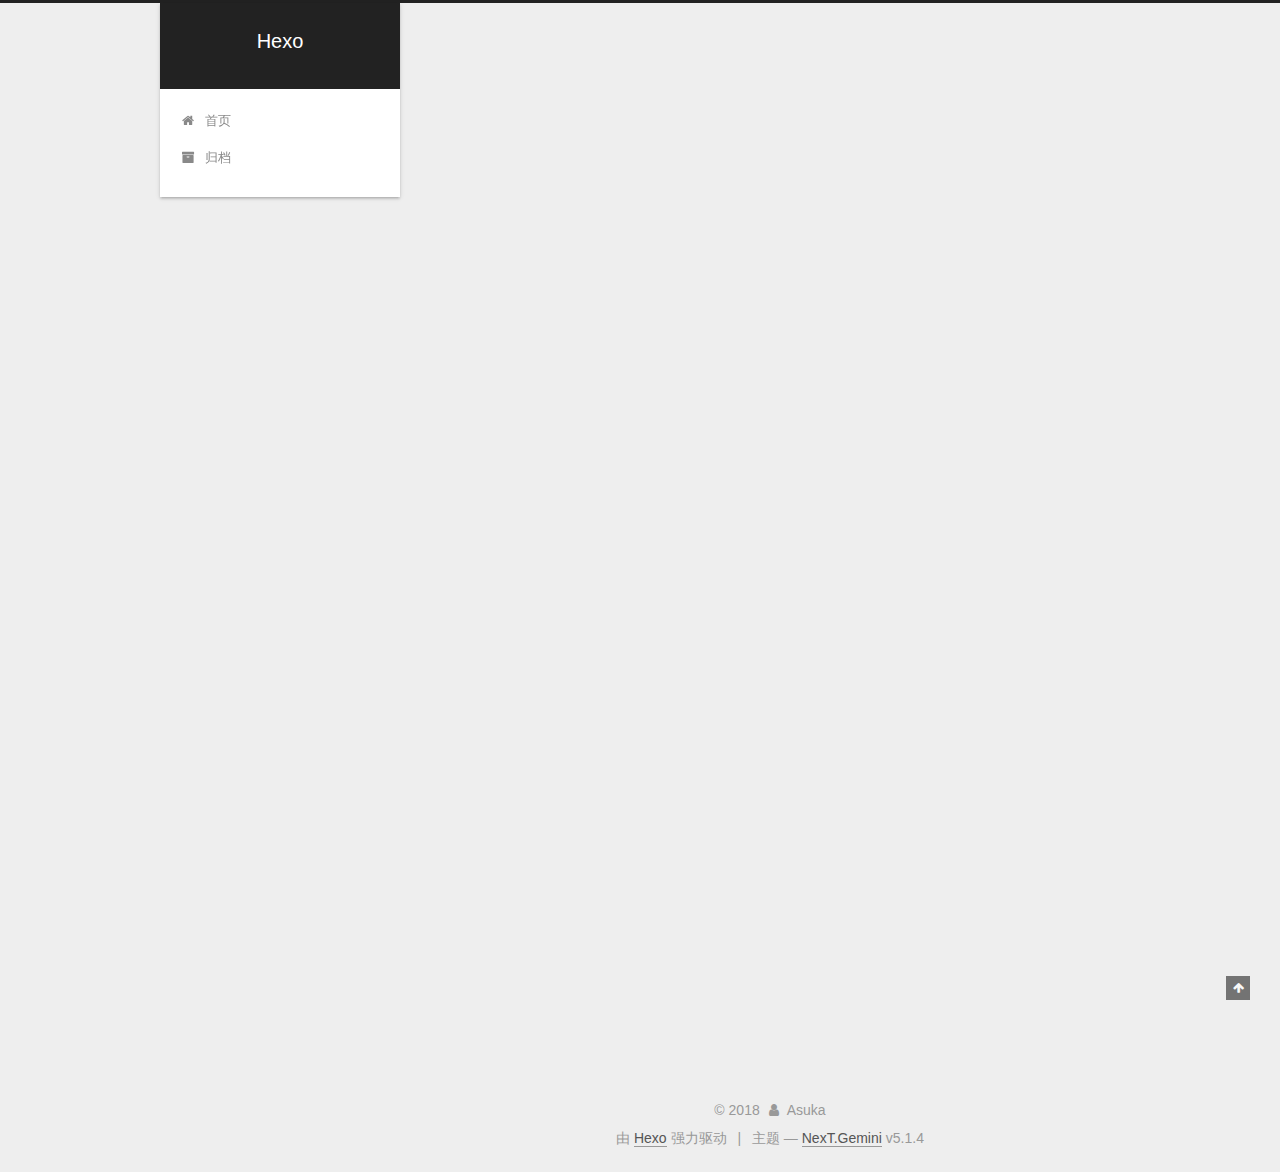
<file: 2018/11/25/hello-world/index.html>
<!DOCTYPE html>



  


<html class="theme-next gemini use-motion" lang="zh-Hans">
<head><meta name="generator" content="Hexo 3.8.0">
  <meta charset="UTF-8">
<meta http-equiv="X-UA-Compatible" content="IE=edge">
<meta name="viewport" content="width=device-width, initial-scale=1, maximum-scale=1">
<meta name="theme-color" content="#222">









<meta http-equiv="Cache-Control" content="no-transform">
<meta http-equiv="Cache-Control" content="no-siteapp">
















  
  
  <link href="/lib/fancybox/source/jquery.fancybox.css?v=2.1.5" rel="stylesheet" type="text/css">







<link href="/lib/font-awesome/css/font-awesome.min.css?v=4.6.2" rel="stylesheet" type="text/css">

<link href="/css/main.css?v=5.1.4" rel="stylesheet" type="text/css">


  <link rel="apple-touch-icon" sizes="180x180" href="/images/apple-touch-icon-next.png?v=5.1.4">


  <link rel="icon" type="image/png" sizes="32x32" href="/images/favicon-32x32-next.png?v=5.1.4">


  <link rel="icon" type="image/png" sizes="16x16" href="/images/favicon-16x16-next.png?v=5.1.4">


  <link rel="mask-icon" href="/images/logo.svg?v=5.1.4" color="#222">





  <meta name="keywords" content="Hexo, NexT">










<meta name="description" content="Welcome to Hexo! This is your very first post. Check documentation for more info. If you get any problems when using Hexo, you can find the answer in troubleshooting or you can ask me on GitHub. Quick">
<meta property="og:type" content="article">
<meta property="og:title" content="Hello World">
<meta property="og:url" content="http://asuka.github.io/child/2018/11/25/hello-world/index.html">
<meta property="og:site_name" content="Hexo">
<meta property="og:description" content="Welcome to Hexo! This is your very first post. Check documentation for more info. If you get any problems when using Hexo, you can find the answer in troubleshooting or you can ask me on GitHub. Quick">
<meta property="og:locale" content="zh-Hans">
<meta property="og:updated_time" content="2018-11-25T10:44:07.783Z">
<meta name="twitter:card" content="summary">
<meta name="twitter:title" content="Hello World">
<meta name="twitter:description" content="Welcome to Hexo! This is your very first post. Check documentation for more info. If you get any problems when using Hexo, you can find the answer in troubleshooting or you can ask me on GitHub. Quick">



<script type="text/javascript" id="hexo.configurations">
  var NexT = window.NexT || {};
  var CONFIG = {
    root: '/',
    scheme: 'Gemini',
    version: '5.1.4',
    sidebar: {"position":"left","display":"post","offset":12,"b2t":false,"scrollpercent":false,"onmobile":false},
    fancybox: true,
    tabs: true,
    motion: {"enable":true,"async":false,"transition":{"post_block":"fadeIn","post_header":"slideDownIn","post_body":"slideDownIn","coll_header":"slideLeftIn","sidebar":"slideUpIn"}},
    duoshuo: {
      userId: '0',
      author: '博主'
    },
    algolia: {
      applicationID: '',
      apiKey: '',
      indexName: '',
      hits: {"per_page":10},
      labels: {"input_placeholder":"Search for Posts","hits_empty":"We didn't find any results for the search: ${query}","hits_stats":"${hits} results found in ${time} ms"}
    }
  };
</script>



  <link rel="canonical" href="http://asuka.github.io/child/2018/11/25/hello-world/">





  <title>Hello World | Hexo</title>
  








</head>

<body itemscope="" itemtype="http://schema.org/WebPage" lang="zh-Hans">

  
  
    
  

  <div class="container sidebar-position-left page-post-detail">
    <div class="headband"></div>

    <header id="header" class="header" itemscope="" itemtype="http://schema.org/WPHeader">
      <div class="header-inner"><div class="site-brand-wrapper">
  <div class="site-meta ">
    

    <div class="custom-logo-site-title">
      <a href="/" class="brand" rel="start">
        <span class="logo-line-before"><i></i></span>
        <span class="site-title">Hexo</span>
        <span class="logo-line-after"><i></i></span>
      </a>
    </div>
      
        <p class="site-subtitle"></p>
      
  </div>

  <div class="site-nav-toggle">
    <button>
      <span class="btn-bar"></span>
      <span class="btn-bar"></span>
      <span class="btn-bar"></span>
    </button>
  </div>
</div>

<nav class="site-nav">
  

  
    <ul id="menu" class="menu">
      
        
        <li class="menu-item menu-item-home">
          <a href="/" rel="section">
            
              <i class="menu-item-icon fa fa-fw fa-home"></i> <br>
            
            首页
          </a>
        </li>
      
        
        <li class="menu-item menu-item-archives">
          <a href="/archives/" rel="section">
            
              <i class="menu-item-icon fa fa-fw fa-archive"></i> <br>
            
            归档
          </a>
        </li>
      

      
    </ul>
  

  
</nav>



 </div>
    </header>

    <main id="main" class="main">
      <div class="main-inner">
        <div class="content-wrap">
          <div id="content" class="content">
            

  <div id="posts" class="posts-expand">
    

  

  
  
  

  <article class="post post-type-normal" itemscope="" itemtype="http://schema.org/Article">
  
  
  
  <div class="post-block">
    <link itemprop="mainEntityOfPage" href="http://asuka.github.io/child/2018/11/25/hello-world/">

    <span hidden itemprop="author" itemscope="" itemtype="http://schema.org/Person">
      <meta itemprop="name" content="Asuka">
      <meta itemprop="description" content="">
      <meta itemprop="image" content="/images/avatar.gif">
    </span>

    <span hidden itemprop="publisher" itemscope="" itemtype="http://schema.org/Organization">
      <meta itemprop="name" content="Hexo">
    </span>

    
      <header class="post-header">

        
        
          <h1 class="post-title" itemprop="name headline">Hello World</h1>
        

        <div class="post-meta">
          <span class="post-time">
            
              <span class="post-meta-item-icon">
                <i class="fa fa-calendar-o"></i>
              </span>
              
                <span class="post-meta-item-text">发表于</span>
              
              <time title="创建于" itemprop="dateCreated datePublished" datetime="2018-11-25T18:44:07+08:00">
                2018-11-25
              </time>
            

            

            
          </span>

          

          
            
          

          
          

          

          

          

        </div>
      </header>
    

    
    
    
    <div class="post-body" itemprop="articleBody">

      
      

      
        <p>Welcome to <a href="https://hexo.io/" target="_blank" rel="noopener">Hexo</a>! This is your very first post. Check <a href="https://hexo.io/docs/" target="_blank" rel="noopener">documentation</a> for more info. If you get any problems when using Hexo, you can find the answer in <a href="https://hexo.io/docs/troubleshooting.html" target="_blank" rel="noopener">troubleshooting</a> or you can ask me on <a href="https://github.com/hexojs/hexo/issues" target="_blank" rel="noopener">GitHub</a>.</p>
<h2 id="Quick-Start"><a href="#Quick-Start" class="headerlink" title="Quick Start"></a>Quick Start</h2><h3 id="Create-a-new-post"><a href="#Create-a-new-post" class="headerlink" title="Create a new post"></a>Create a new post</h3><figure class="highlight bash"><table><tr><td class="gutter"><pre><span class="line">1</span><br></pre></td><td class="code"><pre><span class="line">$ hexo new <span class="string">"My New Post"</span></span><br></pre></td></tr></table></figure>
<p>More info: <a href="https://hexo.io/docs/writing.html" target="_blank" rel="noopener">Writing</a></p>
<h3 id="Run-server"><a href="#Run-server" class="headerlink" title="Run server"></a>Run server</h3><figure class="highlight bash"><table><tr><td class="gutter"><pre><span class="line">1</span><br></pre></td><td class="code"><pre><span class="line">$ hexo server</span><br></pre></td></tr></table></figure>
<p>More info: <a href="https://hexo.io/docs/server.html" target="_blank" rel="noopener">Server</a></p>
<h3 id="Generate-static-files"><a href="#Generate-static-files" class="headerlink" title="Generate static files"></a>Generate static files</h3><figure class="highlight bash"><table><tr><td class="gutter"><pre><span class="line">1</span><br></pre></td><td class="code"><pre><span class="line">$ hexo generate</span><br></pre></td></tr></table></figure>
<p>More info: <a href="https://hexo.io/docs/generating.html" target="_blank" rel="noopener">Generating</a></p>
<h3 id="Deploy-to-remote-sites"><a href="#Deploy-to-remote-sites" class="headerlink" title="Deploy to remote sites"></a>Deploy to remote sites</h3><figure class="highlight bash"><table><tr><td class="gutter"><pre><span class="line">1</span><br></pre></td><td class="code"><pre><span class="line">$ hexo deploy</span><br></pre></td></tr></table></figure>
<p>More info: <a href="https://hexo.io/docs/deployment.html" target="_blank" rel="noopener">Deployment</a></p>

      
    </div>
    
    
    

    

    

    

    <footer class="post-footer">
      

      
      
      

      
        <div class="post-nav">
          <div class="post-nav-next post-nav-item">
            
          </div>

          <span class="post-nav-divider"></span>

          <div class="post-nav-prev post-nav-item">
            
              <a href="/2018/11/25/Asuka/" rel="prev" title="Asuka">
                Asuka <i class="fa fa-chevron-right"></i>
              </a>
            
          </div>
        </div>
      

      
      
    </footer>
  </div>
  
  
  
  </article>



    <div class="post-spread">
      
    </div>
  </div>


          </div>
          


          

  



        </div>
        
          
  
  <div class="sidebar-toggle">
    <div class="sidebar-toggle-line-wrap">
      <span class="sidebar-toggle-line sidebar-toggle-line-first"></span>
      <span class="sidebar-toggle-line sidebar-toggle-line-middle"></span>
      <span class="sidebar-toggle-line sidebar-toggle-line-last"></span>
    </div>
  </div>

  <aside id="sidebar" class="sidebar">
    
    <div class="sidebar-inner">

      

      
        <ul class="sidebar-nav motion-element">
          <li class="sidebar-nav-toc sidebar-nav-active" data-target="post-toc-wrap">
            文章目录
          </li>
          <li class="sidebar-nav-overview" data-target="site-overview-wrap">
            站点概览
          </li>
        </ul>
      

      <section class="site-overview-wrap sidebar-panel">
        <div class="site-overview">
          <div class="site-author motion-element" itemprop="author" itemscope="" itemtype="http://schema.org/Person">
            
              <p class="site-author-name" itemprop="name">Asuka</p>
              <p class="site-description motion-element" itemprop="description">生命在于体验</p>
          </div>

          <nav class="site-state motion-element">

            
              <div class="site-state-item site-state-posts">
              
                <a href="/archives/">
              
                  <span class="site-state-item-count">2</span>
                  <span class="site-state-item-name">日志</span>
                </a>
              </div>
            

            

            

          </nav>

          

          

          
          

          
          

          

        </div>
      </section>

      
      <!--noindex-->
        <section class="post-toc-wrap motion-element sidebar-panel sidebar-panel-active">
          <div class="post-toc">

            
              
            

            
              <div class="post-toc-content"><ol class="nav"><li class="nav-item nav-level-2"><a class="nav-link" href="#Quick-Start"><span class="nav-number">1.</span> <span class="nav-text">Quick Start</span></a><ol class="nav-child"><li class="nav-item nav-level-3"><a class="nav-link" href="#Create-a-new-post"><span class="nav-number">1.1.</span> <span class="nav-text">Create a new post</span></a></li><li class="nav-item nav-level-3"><a class="nav-link" href="#Run-server"><span class="nav-number">1.2.</span> <span class="nav-text">Run server</span></a></li><li class="nav-item nav-level-3"><a class="nav-link" href="#Generate-static-files"><span class="nav-number">1.3.</span> <span class="nav-text">Generate static files</span></a></li><li class="nav-item nav-level-3"><a class="nav-link" href="#Deploy-to-remote-sites"><span class="nav-number">1.4.</span> <span class="nav-text">Deploy to remote sites</span></a></li></ol></li></ol></div>
            

          </div>
        </section>
      <!--/noindex-->
      

      

    </div>
  </aside>


        
      </div>
    </main>

    <footer id="footer" class="footer">
      <div class="footer-inner">
        <div class="copyright">&copy; <span itemprop="copyrightYear">2018</span>
  <span class="with-love">
    <i class="fa fa-user"></i>
  </span>
  <span class="author" itemprop="copyrightHolder">Asuka</span>

  
</div>


  <div class="powered-by">由 <a class="theme-link" target="_blank" href="https://hexo.io">Hexo</a> 强力驱动</div>



  <span class="post-meta-divider">|</span>



  <div class="theme-info">主题 &mdash; <a class="theme-link" target="_blank" href="https://github.com/iissnan/hexo-theme-next">NexT.Gemini</a> v5.1.4</div>




        







        
      </div>
    </footer>

    
      <div class="back-to-top">
        <i class="fa fa-arrow-up"></i>
        
      </div>
    

    

  </div>

  

<script type="text/javascript">
  if (Object.prototype.toString.call(window.Promise) !== '[object Function]') {
    window.Promise = null;
  }
</script>









  












  
  
    <script type="text/javascript" src="/lib/jquery/index.js?v=2.1.3"></script>
  

  
  
    <script type="text/javascript" src="/lib/fastclick/lib/fastclick.min.js?v=1.0.6"></script>
  

  
  
    <script type="text/javascript" src="/lib/jquery_lazyload/jquery.lazyload.js?v=1.9.7"></script>
  

  
  
    <script type="text/javascript" src="/lib/velocity/velocity.min.js?v=1.2.1"></script>
  

  
  
    <script type="text/javascript" src="/lib/velocity/velocity.ui.min.js?v=1.2.1"></script>
  

  
  
    <script type="text/javascript" src="/lib/fancybox/source/jquery.fancybox.pack.js?v=2.1.5"></script>
  


  


  <script type="text/javascript" src="/js/src/utils.js?v=5.1.4"></script>

  <script type="text/javascript" src="/js/src/motion.js?v=5.1.4"></script>



  
  


  <script type="text/javascript" src="/js/src/affix.js?v=5.1.4"></script>

  <script type="text/javascript" src="/js/src/schemes/pisces.js?v=5.1.4"></script>



  
  <script type="text/javascript" src="/js/src/scrollspy.js?v=5.1.4"></script>
<script type="text/javascript" src="/js/src/post-details.js?v=5.1.4"></script>



  


  <script type="text/javascript" src="/js/src/bootstrap.js?v=5.1.4"></script>



  


  




	





  





  












  





  

  

  

  
  

  

  

  

</body>
</html>
</file>
<file: css/main.css>
/* normalize.css v3.0.2 | MIT License | git.io/normalize */
html {
  font-family: sans-serif; /* 1 */
  -ms-text-size-adjust: 100%; /* 2 */
  -webkit-text-size-adjust: 100%; /* 2 */
}
body {
  margin: 0;
}
article,
aside,
details,
figcaption,
figure,
footer,
header,
hgroup,
main,
menu,
nav,
section,
summary {
  display: block;
}
audio,
canvas,
progress,
video {
  display: inline-block; /* 1 */
  vertical-align: baseline; /* 2 */
}
audio:not([controls]) {
  display: none;
  height: 0;
}
[hidden],
template {
  display: none;
}
a {
  background-color: transparent;
}
a:active,
a:hover {
  outline: 0;
}
abbr[title] {
  border-bottom: 1px dotted;
}
b,
strong {
  font-weight: bold;
}
dfn {
  font-style: italic;
}
h1 {
  font-size: 2em;
  margin: 0.67em 0;
}
mark {
  background: #ff0;
  color: #000;
}
small {
  font-size: 80%;
}
sub,
sup {
  font-size: 75%;
  line-height: 0;
  position: relative;
  vertical-align: baseline;
}
sup {
  top: -0.5em;
}
sub {
  bottom: -0.25em;
}
img {
  border: 0;
}
svg:not(:root) {
  overflow: hidden;
}
figure {
  margin: 1em 40px;
}
hr {
  -moz-box-sizing: content-box;
  box-sizing: content-box;
  height: 0;
}
pre {
  overflow: auto;
}
code,
kbd,
pre,
samp {
  font-family: monospace, monospace;
  font-size: 1em;
}
button,
input,
optgroup,
select,
textarea {
  color: inherit; /* 1 */
  font: inherit; /* 2 */
  margin: 0; /* 3 */
}
button {
  overflow: visible;
}
button,
select {
  text-transform: none;
}
button,
html input[type="button"],
input[type="reset"],
input[type="submit"] {
  -webkit-appearance: button; /* 2 */
  cursor: pointer; /* 3 */
}
button[disabled],
html input[disabled] {
  cursor: default;
}
button::-moz-focus-inner,
input::-moz-focus-inner {
  border: 0;
  padding: 0;
}
input {
  line-height: normal;
}
input[type="checkbox"],
input[type="radio"] {
  box-sizing: border-box; /* 1 */
  padding: 0; /* 2 */
}
input[type="number"]::-webkit-inner-spin-button,
input[type="number"]::-webkit-outer-spin-button {
  height: auto;
}
input[type="search"] {
  -webkit-appearance: textfield; /* 1 */
  -moz-box-sizing: content-box;
  -webkit-box-sizing: content-box; /* 2 */
  box-sizing: content-box;
}
input[type="search"]::-webkit-search-cancel-button,
input[type="search"]::-webkit-search-decoration {
  -webkit-appearance: none;
}
fieldset {
  border: 1px solid #c0c0c0;
  margin: 0 2px;
  padding: 0.35em 0.625em 0.75em;
}
legend {
  border: 0; /* 1 */
  padding: 0; /* 2 */
}
textarea {
  overflow: auto;
}
optgroup {
  font-weight: bold;
}
table {
  border-collapse: collapse;
  border-spacing: 0;
}
td,
th {
  padding: 0;
}
::selection {
  background: #262a30;
  color: #fff;
}
body {
  position: relative;
  font-family: 'Lato', "PingFang SC", "Microsoft YaHei", sans-serif;
  font-size: 14px;
  line-height: 2;
  color: #555;
  background: #eee;
}
@media (max-width: 767px) {
  body {
    padding-right: 0 !important;
  }
}
@media (min-width: 768px) and (max-width: 991px) {
  body {
    padding-right: 0 !important;
  }
}
@media (min-width: 1600px) {
  body {
    font-size: 16px;
  }
}
h1,
h2,
h3,
h4,
h5,
h6 {
  margin: 0;
  padding: 0;
  font-weight: bold;
  line-height: 1.5;
  font-family: 'Lato', "PingFang SC", "Microsoft YaHei", sans-serif;
}
h2,
h3,
h4,
h5,
h6 {
  margin: 20px 0 15px;
}
h1 {
  font-size: 22px;
}
@media (max-width: 767px) {
  h1 {
    font-size: 18px;
  }
}
h2 {
  font-size: 20px;
}
@media (max-width: 767px) {
  h2 {
    font-size: 16px;
  }
}
h3 {
  font-size: 18px;
}
@media (max-width: 767px) {
  h3 {
    font-size: 14px;
  }
}
h4 {
  font-size: 16px;
}
@media (max-width: 767px) {
  h4 {
    font-size: 12px;
  }
}
h5 {
  font-size: 14px;
}
@media (max-width: 767px) {
  h5 {
    font-size: 10px;
  }
}
h6 {
  font-size: 12px;
}
@media (max-width: 767px) {
  h6 {
    font-size: 8px;
  }
}
p {
  margin: 0 0 20px 0;
}
a {
  color: #555;
  text-decoration: none;
  outline: none;
  border-bottom: 1px solid #999;
  word-wrap: break-word;
}
a:hover {
  color: #222;
  border-bottom-color: #222;
}
blockquote {
  margin: 0;
  padding: 0;
}
img {
  display: block;
  margin: auto;
  max-width: 100%;
  height: auto;
}
hr {
  margin: 40px 0;
  height: 3px;
  border: none;
  background-color: #ddd;
  background-image: repeating-linear-gradient(-45deg, #fff, #fff 4px, transparent 4px, transparent 8px);
}
blockquote {
  padding: 0 15px;
  color: #666;
  border-left: 4px solid #ddd;
}
blockquote cite::before {
  content: "-";
  padding: 0 5px;
}
dt {
  font-weight: 700;
}
dd {
  margin: 0;
  padding: 0;
}
kbd {
  border: 1px solid #ccc;
  border-radius: 0.2em;
  box-shadow: 0.1em 0.1em 0.2em rgba(0,0,0,0.1);
  background-color: #f9f9f9;
  font-family: inherit;
  background-image: -webkit-linear-gradient(top, #eee, #fff, #eee);
  padding: 0.1em 0.3em;
  white-space: nowrap;
}
.text-left {
  text-align: left;
}
.text-center {
  text-align: center;
}
.text-right {
  text-align: right;
}
.text-justify {
  text-align: justify;
}
.text-nowrap {
  white-space: nowrap;
}
.text-lowercase {
  text-transform: lowercase;
}
.text-uppercase {
  text-transform: uppercase;
}
.text-capitalize {
  text-transform: capitalize;
}
.center-block {
  display: block;
  margin-left: auto;
  margin-right: auto;
}
.clearfix:before,
.clearfix:after {
  content: " ";
  display: table;
}
.clearfix:after {
  clear: both;
}
.pullquote {
  width: 45%;
}
.pullquote.left {
  float: left;
  margin-left: 5px;
  margin-right: 10px;
}
.pullquote.right {
  float: right;
  margin-left: 10px;
  margin-right: 5px;
}
.affix.affix.affix {
  position: fixed;
}
.translation {
  margin-top: -20px;
  font-size: 14px;
  color: #999;
}
.scrollbar-measure {
  width: 100px;
  height: 100px;
  overflow: scroll;
  position: absolute;
  top: -9999px;
}
.use-motion .motion-element {
  opacity: 0;
}
table {
  margin: 20px 0;
  width: 100%;
  border-collapse: collapse;
  border-spacing: 0;
  border: 1px solid #ddd;
  font-size: 14px;
  table-layout: fixed;
  word-wrap: break-all;
}
table>tbody>tr:nth-of-type(odd) {
  background-color: #f9f9f9;
}
table>tbody>tr:hover {
  background-color: #f5f5f5;
}
caption,
th,
td {
  padding: 8px;
  text-align: left;
  vertical-align: middle;
  font-weight: normal;
}
th,
td {
  border-bottom: 3px solid #ddd;
  border-right: 1px solid #eee;
}
th {
  padding-bottom: 10px;
  font-weight: 700;
}
td {
  border-bottom-width: 1px;
}
html,
body {
  height: 100%;
}
.container {
  position: relative;
  min-height: 100%;
}
.header-inner {
  margin: 0 auto;
  padding: 100px 0 70px;
  width: calc(100% - 252px);
}
@media (min-width: 1600px) {
  .container .header-inner {
    width: 900px;
  }
}
.main {
  padding-bottom: 150px;
}
.main-inner {
  margin: 0 auto;
  width: calc(100% - 252px);
}
@media (min-width: 1600px) {
  .container .main-inner {
    width: 900px;
  }
}
.footer {
  position: absolute;
  left: 0;
  bottom: 0;
  width: 100%;
  min-height: 50px;
}
.footer-inner {
  box-sizing: border-box;
  margin: 20px auto;
  width: calc(100% - 252px);
}
@media (min-width: 1600px) {
  .container .footer-inner {
    width: 900px;
  }
}
pre,
.highlight {
  overflow: auto;
  margin: 20px 0;
  padding: 0;
  font-size: 13px;
  color: #4d4d4c;
  background: #f7f7f7;
  line-height: 1.6;
}
pre,
code {
  font-family: consolas, Menlo, "PingFang SC", "Microsoft YaHei", monospace;
}
code {
  padding: 2px 4px;
  word-wrap: break-word;
  color: #555;
  background: #eee;
  border-radius: 3px;
  font-size: 13px;
}
pre {
  padding: 10px;
}
pre code {
  padding: 0;
  color: #4d4d4c;
  background: none;
  text-shadow: none;
}
.highlight {
  border-radius: 1px;
}
.highlight pre {
  border: none;
  margin: 0;
  padding: 10px 0;
}
.highlight table {
  margin: 0;
  width: auto;
  border: none;
}
.highlight td {
  border: none;
  padding: 0;
}
.highlight figcaption {
  font-size: 1em;
  color: #4d4d4c;
  line-height: 1em;
  margin-bottom: 1em;
}
.highlight figcaption:before,
.highlight figcaption:after {
  content: " ";
  display: table;
}
.highlight figcaption:after {
  clear: both;
}
.highlight figcaption a {
  float: right;
  color: #4d4d4c;
}
.highlight figcaption a:hover {
  border-bottom-color: #4d4d4c;
}
.highlight .gutter pre {
  padding-left: 10px;
  padding-right: 10px;
  color: #869194;
  text-align: right;
  background-color: #eff2f3;
}
.highlight .code pre {
  width: 100%;
  padding-left: 10px;
  padding-right: 10px;
  background-color: #f7f7f7;
}
.highlight .line {
  height: 20px;
}
.gutter {
  -webkit-user-select: none;
  -moz-user-select: none;
  -ms-user-select: none;
  user-select: none;
}
.gist table {
  width: auto;
}
.gist table td {
  border: none;
}
pre .deletion {
  background: #fdd;
}
pre .addition {
  background: #dfd;
}
pre .meta {
  color: #8959a8;
}
pre .comment {
  color: #8e908c;
}
pre .variable,
pre .attribute,
pre .tag,
pre .regexp,
pre .ruby .constant,
pre .xml .tag .title,
pre .xml .pi,
pre .xml .doctype,
pre .html .doctype,
pre .css .id,
pre .css .class,
pre .css .pseudo {
  color: #c82829;
}
pre .number,
pre .preprocessor,
pre .built_in,
pre .literal,
pre .params,
pre .constant,
pre .command {
  color: #f5871f;
}
pre .ruby .class .title,
pre .css .rules .attribute,
pre .string,
pre .value,
pre .inheritance,
pre .header,
pre .ruby .symbol,
pre .xml .cdata,
pre .special,
pre .number,
pre .formula {
  color: #718c00;
}
pre .title,
pre .css .hexcolor {
  color: #3e999f;
}
pre .function,
pre .python .decorator,
pre .python .title,
pre .ruby .function .title,
pre .ruby .title .keyword,
pre .perl .sub,
pre .javascript .title,
pre .coffeescript .title {
  color: #4271ae;
}
pre .keyword,
pre .javascript .function {
  color: #8959a8;
}
.full-image.full-image.full-image.full-image {
  border: none;
  max-width: 100%;
  width: auto;
  margin: 20px auto 25px;
}
@media (min-width: 992px) {
  .full-image.full-image.full-image.full-image {
    max-width: none;
    width: 118%;
    margin: 0 -9%;
  }
}
.blockquote-center,
.page-home .post-type-quote blockquote,
.page-post-detail .post-type-quote blockquote {
  position: relative;
  margin: 40px 0;
  padding: 0;
  border-left: none;
  text-align: center;
}
.blockquote-center::before,
.page-home .post-type-quote blockquote::before,
.page-post-detail .post-type-quote blockquote::before,
.blockquote-center::after,
.page-home .post-type-quote blockquote::after,
.page-post-detail .post-type-quote blockquote::after {
  position: absolute;
  content: ' ';
  display: block;
  width: 100%;
  height: 24px;
  opacity: 0.2;
  background-repeat: no-repeat;
  background-position: 0 -6px;
  background-size: 22px 22px;
}
.blockquote-center::before,
.page-home .post-type-quote blockquote::before,
.page-post-detail .post-type-quote blockquote::before {
  top: -20px;
  background-image: url("../images/quote-l.svg");
  border-top: 1px solid #ccc;
}
.blockquote-center::after,
.page-home .post-type-quote blockquote::after,
.page-post-detail .post-type-quote blockquote::after {
  bottom: -20px;
  background-image: url("../images/quote-r.svg");
  border-bottom: 1px solid #ccc;
  background-position: 100% 8px;
}
.blockquote-center p,
.page-home .post-type-quote blockquote p,
.page-post-detail .post-type-quote blockquote p,
.blockquote-center div,
.page-home .post-type-quote blockquote div,
.page-post-detail .post-type-quote blockquote div {
  text-align: center;
}
.post .post-body .group-picture img {
  box-sizing: border-box;
  padding: 0 3px;
  border: none;
}
.post .group-picture-row {
  overflow: hidden;
  margin-top: 6px;
}
.post .group-picture-row:first-child {
  margin-top: 0;
}
.post .group-picture-column {
  float: left;
}
.page-post-detail .post-body .group-picture-column {
  float: none;
  margin-top: 10px;
  width: auto !important;
}
.page-post-detail .post-body .group-picture-column img {
  margin: 0 auto;
}
.page-archive .group-picture-container {
  overflow: hidden;
}
.page-archive .group-picture-row {
  float: left;
}
.page-archive .group-picture-row:first-child {
  margin-top: 6px;
}
.page-archive .group-picture-column {
  max-width: 150px;
  max-height: 150px;
}
.post-body .note {
  position: relative;
  padding: 15px;
  margin-bottom: 20px;
  border: 1px solid #eee;
  border-left-width: 5px;
  border-radius: 3px;
}
.post-body .note h2,
.post-body .note h3,
.post-body .note h4,
.post-body .note h5,
.post-body .note h6 {
  margin-top: 0;
  margin-bottom: 0;
  border-bottom: initial;
  padding-top: 0 !important;
}
.post-body .note p:first-child,
.post-body .note ul:first-child,
.post-body .note ol:first-child,
.post-body .note table:first-child,
.post-body .note pre:first-child,
.post-body .note blockquote:first-child {
  margin-top: 0;
}
.post-body .note p:last-child,
.post-body .note ul:last-child,
.post-body .note ol:last-child,
.post-body .note table:last-child,
.post-body .note pre:last-child,
.post-body .note blockquote:last-child {
  margin-bottom: 0;
}
.post-body .note.default {
  border-left-color: #777;
}
.post-body .note.default h2,
.post-body .note.default h3,
.post-body .note.default h4,
.post-body .note.default h5,
.post-body .note.default h6 {
  color: #777;
}
.post-body .note.primary {
  border-left-color: #6f42c1;
}
.post-body .note.primary h2,
.post-body .note.primary h3,
.post-body .note.primary h4,
.post-body .note.primary h5,
.post-body .note.primary h6 {
  color: #6f42c1;
}
.post-body .note.info {
  border-left-color: #428bca;
}
.post-body .note.info h2,
.post-body .note.info h3,
.post-body .note.info h4,
.post-body .note.info h5,
.post-body .note.info h6 {
  color: #428bca;
}
.post-body .note.success {
  border-left-color: #5cb85c;
}
.post-body .note.success h2,
.post-body .note.success h3,
.post-body .note.success h4,
.post-body .note.success h5,
.post-body .note.success h6 {
  color: #5cb85c;
}
.post-body .note.warning {
  border-left-color: #f0ad4e;
}
.post-body .note.warning h2,
.post-body .note.warning h3,
.post-body .note.warning h4,
.post-body .note.warning h5,
.post-body .note.warning h6 {
  color: #f0ad4e;
}
.post-body .note.danger {
  border-left-color: #d9534f;
}
.post-body .note.danger h2,
.post-body .note.danger h3,
.post-body .note.danger h4,
.post-body .note.danger h5,
.post-body .note.danger h6 {
  color: #d9534f;
}
.post-body .label {
  display: inline;
  padding: 0 2px;
  white-space: nowrap;
}
.post-body .label.default {
  background-color: #f0f0f0;
}
.post-body .label.primary {
  background-color: #efe6f7;
}
.post-body .label.info {
  background-color: #e5f2f8;
}
.post-body .label.success {
  background-color: #e7f4e9;
}
.post-body .label.warning {
  background-color: #fcf6e1;
}
.post-body .label.danger {
  background-color: #fae8eb;
}
.post-body .tabs {
  position: relative;
  display: block;
  margin-bottom: 20px;
  padding-top: 10px;
}
.post-body .tabs ul.nav-tabs {
  margin: 0;
  padding: 0;
  display: flex;
  margin-bottom: -1px;
}
@media (max-width: 413px) {
  .post-body .tabs ul.nav-tabs {
    display: block;
    margin-bottom: 5px;
  }
}
.post-body .tabs ul.nav-tabs li.tab {
  list-style-type: none !important;
  margin: 0 0.25em 0 0;
  border-top: 3px solid transparent;
  border-left: 1px solid transparent;
  border-right: 1px solid transparent;
}
@media (max-width: 413px) {
  .post-body .tabs ul.nav-tabs li.tab {
    margin: initial;
    border-top: 1px solid transparent;
    border-left: 3px solid transparent;
    border-right: 1px solid transparent;
    border-bottom: 1px solid transparent;
  }
}
.post-body .tabs ul.nav-tabs li.tab a {
  outline: 0;
  border-bottom: initial;
  display: block;
  line-height: 1.8em;
  padding: 0.25em 0.75em;
  transition-duration: 0.2s;
  transition-timing-function: ease-out;
  transition-delay: 0s;
}
.post-body .tabs ul.nav-tabs li.tab a i {
  width: 1.285714285714286em;
}
.post-body .tabs ul.nav-tabs li.tab.active {
  border-top: 3px solid #fc6423;
  border-left: 1px solid #ddd;
  border-right: 1px solid #ddd;
  background-color: #fff;
}
@media (max-width: 413px) {
  .post-body .tabs ul.nav-tabs li.tab.active {
    border-top: 1px solid #ddd;
    border-left: 3px solid #fc6423;
    border-right: 1px solid #ddd;
    border-bottom: 1px solid #ddd;
  }
}
.post-body .tabs ul.nav-tabs li.tab.active a {
  cursor: default;
  color: #555;
}
.post-body .tabs .tab-content {
  background-color: #fff;
}
.post-body .tabs .tab-content .tab-pane {
  border: 1px solid #ddd;
  padding: 20px 20px 0 20px;
}
.post-body .tabs .tab-content .tab-pane:not(.active) {
  display: none !important;
}
.post-body .tabs .tab-content .tab-pane.active {
  display: block !important;
}
.btn {
  display: inline-block;
  padding: 0 20px;
  font-size: 14px;
  color: #555;
  background: #fff;
  border: 2px solid #555;
  text-decoration: none;
  border-radius: 2px;
  transition-property: background-color;
  transition-duration: 0.2s;
  transition-timing-function: ease-in-out;
  transition-delay: 0s;
  line-height: 2;
}
.btn:hover {
  border-color: #222;
  color: #fff;
  background: #222;
}
.btn +.btn {
  margin: 0 0 8px 8px;
}
.btn .fa-fw {
  width: 1.285714285714286em;
  text-align: left;
}
.btn-bar {
  display: block;
  width: 22px;
  height: 2px;
  background: #555;
  border-radius: 1px;
}
.btn-bar+.btn-bar {
  margin-top: 4px;
}
.pagination {
  margin: 120px 0 40px;
  text-align: center;
  border-top: 1px solid #eee;
}
.page-number-basic,
.pagination .prev,
.pagination .next,
.pagination .page-number,
.pagination .space {
  display: inline-block;
  position: relative;
  top: -1px;
  margin: 0 10px;
  padding: 0 11px;
}
@media (max-width: 767px) {
  .page-number-basic,
  .pagination .prev,
  .pagination .next,
  .pagination .page-number,
  .pagination .space {
    margin: 0 5px;
  }
}
.pagination .prev,
.pagination .next,
.pagination .page-number {
  border-bottom: 0;
  border-top: 1px solid #eee;
  transition-property: border-color;
  transition-duration: 0.2s;
  transition-timing-function: ease-in-out;
  transition-delay: 0s;
}
.pagination .prev:hover,
.pagination .next:hover,
.pagination .page-number:hover {
  border-top-color: #222;
}
.pagination .space {
  padding: 0;
  margin: 0;
}
.pagination .prev {
  margin-left: 0;
}
.pagination .next {
  margin-right: 0;
}
.pagination .page-number.current {
  color: #fff;
  background: #ccc;
  border-top-color: #ccc;
}
@media (max-width: 767px) {
  .pagination {
    border-top: none;
  }
  .pagination .prev,
  .pagination .next,
  .pagination .page-number {
    margin-bottom: 10px;
    border-top: 0;
    border-bottom: 1px solid #eee;
    padding: 0 10px;
  }
  .pagination .prev:hover,
  .pagination .next:hover,
  .pagination .page-number:hover {
    border-bottom-color: #222;
  }
}
.comments {
  margin: 60px 20px 0;
}
.tag-cloud {
  text-align: center;
}
.tag-cloud a {
  display: inline-block;
  margin: 10px;
}
.back-to-top {
  box-sizing: border-box;
  position: fixed;
  bottom: -100px;
  right: 30px;
  z-index: 1050;
  padding: 0 6px;
  width: 24px;
  background: #222;
  font-size: 12px;
  opacity: 0.6;
  color: #fff;
  cursor: pointer;
  text-align: center;
  -webkit-transform: translateZ(0);
  transition-property: bottom;
  transition-duration: 0.2s;
  transition-timing-function: ease-in-out;
  transition-delay: 0s;
}
@media (min-width: 768px) and (max-width: 991px) {
  .back-to-top {
    display: none !important;
  }
}
@media (max-width: 767px) {
  .back-to-top {
    display: none !important;
  }
}
.back-to-top.back-to-top-on {
  bottom: 30px;
}
.header {
  background: transparent;
}
.header-inner {
  position: relative;
}
.headband {
  height: 3px;
  background: #222;
}
.site-meta {
  margin: 0;
  text-align: center;
}
@media (max-width: 767px) {
  .site-meta {
    text-align: center;
  }
}
.brand {
  position: relative;
  display: inline-block;
  padding: 0 40px;
  color: #fff;
  background: #222;
  border-bottom: none;
}
.brand:hover {
  color: #fff;
}
.logo {
  display: inline-block;
  margin-right: 5px;
  line-height: 36px;
  vertical-align: top;
}
.site-title {
  display: inline-block;
  vertical-align: top;
  line-height: 36px;
  font-size: 20px;
  font-weight: normal;
  font-family: 'Lato', "PingFang SC", "Microsoft YaHei", sans-serif;
}
.site-subtitle {
  margin-top: 10px;
  font-size: 13px;
  color: #ddd;
}
.use-motion .brand {
  opacity: 0;
}
.use-motion .logo,
.use-motion .site-title,
.use-motion .site-subtitle {
  opacity: 0;
  position: relative;
  top: -10px;
}
.site-nav-toggle {
  display: none;
  position: absolute;
  top: 10px;
  left: 10px;
}
@media (max-width: 767px) {
  .site-nav-toggle {
    display: block;
  }
}
.site-nav-toggle button {
  margin-top: 2px;
  padding: 9px 10px;
  background: transparent;
  border: none;
}
@media (max-width: 767px) {
  .site-nav {
    display: none;
    margin: 0 -10px;
    padding: 0 10px;
    clear: both;
    border-top: 1px solid #ddd;
  }
}
@media (min-width: 768px) and (max-width: 991px) {
  .site-nav {
    display: block !important;
  }
}
@media (min-width: 992px) {
  .site-nav {
    display: block !important;
  }
}
.menu {
  margin-top: 20px;
  padding-left: 0;
  text-align: center;
}
.menu .menu-item {
  display: inline-block;
  margin: 0 10px;
  list-style: none;
}
@media screen and (max-width: 767px) {
  .menu .menu-item {
    margin-top: 10px;
  }
}
.menu .menu-item a {
  display: block;
  font-size: 13px;
  line-height: inherit;
  border-bottom: 1px solid transparent;
  transition-property: border-color;
  transition-duration: 0.2s;
  transition-timing-function: ease-in-out;
  transition-delay: 0s;
}
.menu .menu-item a:hover,
.menu-item-active a {
  border-bottom-color: #222;
}
.menu .menu-item .fa {
  margin-right: 5px;
}
.use-motion .menu-item {
  opacity: 0;
}
.post-body {
  font-family: 'Lato', "PingFang SC", "Microsoft YaHei", sans-serif;
}
@media (max-width: 767px) {
  .post-body {
    word-break: break-word;
  }
}
.post-body .fancybox img {
  display: block !important;
  margin: 0 auto;
  cursor: pointer;
  cursor: zoom-in;
  cursor: -webkit-zoom-in;
}
.post-body .image-caption,
.post-body .figure .caption {
  margin: -20px auto 15px;
  text-align: center;
  font-size: 14px;
  color: #999;
  font-weight: bold;
  line-height: 1;
}
.post-sticky-flag {
  display: inline-block;
  font-size: 16px;
  -ms-transform: rotate(30deg);
  -webkit-transform: rotate(30deg);
  -moz-transform: rotate(30deg);
  -ms-transform: rotate(30deg);
  -o-transform: rotate(30deg);
  transform: rotate(30deg);
}
.use-motion .post-block,
.use-motion .pagination,
.use-motion .comments {
  opacity: 0;
}
.use-motion .post-header {
  opacity: 0;
}
.use-motion .post-body {
  opacity: 0;
}
.use-motion .collection-title {
  opacity: 0;
}
.posts-expand {
  padding-top: 40px;
}
@media (max-width: 767px) {
  .posts-expand {
    margin: 0 20px;
  }
  .post-body pre .gutter pre {
    padding-right: 10px;
  }
  .post-body .highlight {
    margin-left: 0px;
    margin-right: 0px;
    padding: 0;
  }
  .post-body .highlight .gutter pre {
    padding-right: 10px;
  }
}
@media (min-width: 992px) {
  .posts-expand .post-body {
    text-align: justify;
  }
}
.posts-expand .post-body h2,
.posts-expand .post-body h3,
.posts-expand .post-body h4,
.posts-expand .post-body h5,
.posts-expand .post-body h6 {
  padding-top: 10px;
}
.posts-expand .post-body h2 .header-anchor,
.posts-expand .post-body h3 .header-anchor,
.posts-expand .post-body h4 .header-anchor,
.posts-expand .post-body h5 .header-anchor,
.posts-expand .post-body h6 .header-anchor {
  float: right;
  margin-left: 10px;
  color: #ccc;
  border-bottom-style: none;
  visibility: hidden;
}
.posts-expand .post-body h2 .header-anchor:hover,
.posts-expand .post-body h3 .header-anchor:hover,
.posts-expand .post-body h4 .header-anchor:hover,
.posts-expand .post-body h5 .header-anchor:hover,
.posts-expand .post-body h6 .header-anchor:hover {
  color: inherit;
}
.posts-expand .post-body h2:hover .header-anchor,
.posts-expand .post-body h3:hover .header-anchor,
.posts-expand .post-body h4:hover .header-anchor,
.posts-expand .post-body h5:hover .header-anchor,
.posts-expand .post-body h6:hover .header-anchor {
  visibility: visible;
}
.posts-expand .post-body ul li {
  list-style: circle;
}
.posts-expand .post-body img {
  box-sizing: border-box;
  margin: auto;
  padding: 3px;
  border: 1px solid #ddd;
}
.posts-expand .post-body .fancybox img {
  margin: 0 auto 25px;
}
@media (max-width: 767px) {
  .posts-collapse {
    margin: 0 20px;
  }
  .posts-collapse .post-title,
  .posts-collapse .post-meta {
    display: block;
    width: auto;
    text-align: left;
  }
}
.posts-collapse {
  position: relative;
  z-index: 1010;
  margin-left: 55px;
}
.posts-collapse::after {
  content: " ";
  position: absolute;
  top: 20px;
  left: 0;
  margin-left: -2px;
  width: 4px;
  height: 100%;
  background: #f5f5f5;
  z-index: -1;
}
@media (max-width: 767px) {
  .posts-collapse {
    margin: 0 20px;
  }
}
.posts-collapse .collection-title {
  position: relative;
  margin: 60px 0;
}
.posts-collapse .collection-title h1,
.posts-collapse .collection-title h2 {
  margin-left: 20px;
}
.posts-collapse .collection-title small {
  color: #bbb;
  margin-left: 5px;
}
.posts-collapse .collection-title::before {
  content: " ";
  position: absolute;
  left: 0;
  top: 50%;
  margin-left: -4px;
  margin-top: -4px;
  width: 8px;
  height: 8px;
  background: #bbb;
  border-radius: 50%;
}
.posts-collapse .post {
  margin: 30px 0;
}
.posts-collapse .post-header {
  position: relative;
  transition-duration: 0.2s;
  transition-timing-function: ease-in-out;
  transition-delay: 0s;
  transition-property: border;
  border-bottom: 1px dashed #ccc;
}
.posts-collapse .post-header::before {
  content: " ";
  position: absolute;
  left: 0;
  top: 12px;
  width: 6px;
  height: 6px;
  margin-left: -4px;
  background: #bbb;
  border-radius: 50%;
  border: 1px solid #fff;
  transition-duration: 0.2s;
  transition-timing-function: ease-in-out;
  transition-delay: 0s;
  transition-property: background;
}
.posts-collapse .post-header:hover {
  border-bottom-color: #666;
}
.posts-collapse .post-header:hover::before {
  background: #222;
}
.posts-collapse .post-meta {
  position: absolute;
  font-size: 12px;
  left: 20px;
  top: 5px;
}
.posts-collapse .post-comments-count {
  display: none;
}
.posts-collapse .post-title {
  margin-left: 60px;
  font-size: 16px;
  font-weight: normal;
  line-height: inherit;
}
.posts-collapse .post-title::after {
  margin-left: 3px;
  opacity: 0.6;
}
.posts-collapse .post-title a {
  color: #666;
  border-bottom: none;
}
.page-home .post-type-quote .post-header,
.page-post-detail .post-type-quote .post-header,
.page-home .post-type-quote .post-tags,
.page-post-detail .post-type-quote .post-tags {
  display: none;
}
.posts-expand .post-title {
  text-align: center;
  word-break: break-word;
  font-weight: 400;
}
.posts-expand .post-title-link {
  display: inline-block;
  position: relative;
  color: #555;
  border-bottom: none;
  line-height: 1.2;
  vertical-align: top;
}
.posts-expand .post-title-link::before {
  content: "";
  position: absolute;
  width: 100%;
  height: 2px;
  bottom: 0;
  left: 0;
  background-color: #000;
  visibility: hidden;
  -webkit-transform: scaleX(0);
  -moz-transform: scaleX(0);
  -ms-transform: scaleX(0);
  -o-transform: scaleX(0);
  transform: scaleX(0);
  transition-duration: 0.2s;
  transition-timing-function: ease-in-out;
  transition-delay: 0s;
}
.posts-expand .post-title-link:hover::before {
  visibility: visible;
  -webkit-transform: scaleX(1);
  -moz-transform: scaleX(1);
  -ms-transform: scaleX(1);
  -o-transform: scaleX(1);
  transform: scaleX(1);
}
.posts-expand .post-title-link .fa {
  font-size: 16px;
}
.posts-expand .post-meta {
  margin: 3px 0 60px 0;
  color: #999;
  font-family: 'Lato', "PingFang SC", "Microsoft YaHei", sans-serif;
  font-size: 12px;
  text-align: center;
}
.posts-expand .post-meta .post-category-list {
  display: inline-block;
  margin: 0;
  padding: 3px;
}
.posts-expand .post-meta .post-category-list-link {
  color: #999;
}
.posts-expand .post-meta .post-description {
  font-size: 14px;
  margin-top: 2px;
}
.post-meta-divider {
  margin: 0 0.5em;
}
.post-meta-item-icon {
  margin-right: 3px;
}
@media (min-width: 768px) and (max-width: 991px) {
  .post-meta-item-icon {
    display: inline-block;
  }
}
@media (max-width: 767px) {
  .post-meta-item-icon {
    display: inline-block;
  }
}
@media (min-width: 768px) and (max-width: 991px) {
  .post-meta-item-text {
    display: none;
  }
}
@media (max-width: 767px) {
  .post-meta-item-text {
    display: none;
  }
}
@media (max-width: 767px) {
  .posts-expand .post-comments-count {
    display: none;
  }
}
.post-button {
  margin-top: 40px;
}
.posts-expand .post-tags {
  margin-top: 40px;
  text-align: center;
}
.posts-expand .post-tags a {
  display: inline-block;
  margin-right: 10px;
  font-size: 13px;
}
.post-nav {
  display: table;
  margin-top: 15px;
  width: 100%;
  border-top: 1px solid #eee;
}
.post-nav-divider {
  display: table-cell;
  width: 10%;
}
.post-nav-item {
  display: table-cell;
  padding: 10px 0 0 0;
  width: 45%;
  vertical-align: top;
}
.post-nav-item a {
  position: relative;
  display: block;
  line-height: 25px;
  font-size: 14px;
  color: #555;
  border-bottom: none;
}
.post-nav-item a:hover {
  color: #222;
  border-bottom: none;
}
.post-nav-item a:active {
  top: 2px;
}
.post-nav-item .fa {
  position: absolute;
  top: 8px;
  left: 0;
  font-size: 12px;
}
.post-nav-next a {
  padding-left: 15px;
}
.post-nav-prev {
  text-align: right;
}
.post-nav-prev a {
  padding-right: 15px;
}
.post-nav-prev .fa {
  right: 0;
  left: auto;
}
.posts-expand .post-eof {
  display: block;
  margin: 80px auto 60px;
  width: 8%;
  height: 1px;
  background: #ccc;
  text-align: center;
}
.post:last-child .post-eof.post-eof.post-eof {
  display: none;
}
.post-gallery {
  display: table;
  table-layout: fixed;
  width: 100%;
  border-collapse: separate;
}
.post-gallery-row {
  display: table-row;
}
.post-gallery .post-gallery-img {
  display: table-cell;
  text-align: center;
  vertical-align: middle;
  border: none;
}
.post-gallery .post-gallery-img img {
  max-width: 100%;
  max-height: 100%;
  border: none;
}
.fancybox-close,
.fancybox-close:hover {
  border: none;
}
.rtl.post-body p,
.rtl.post-body a,
.rtl.post-body h1,
.rtl.post-body h2,
.rtl.post-body h3,
.rtl.post-body h4,
.rtl.post-body h5,
.rtl.post-body h6,
.rtl.post-body li,
.rtl.post-body ul,
.rtl.post-body ol {
  direction: rtl;
  font-family: UKIJ Ekran;
}
.rtl.post-title {
  font-family: UKIJ Ekran;
}
.sidebar {
  position: fixed;
  right: 0;
  top: 0;
  bottom: 0;
  width: 0;
  z-index: 1040;
  box-shadow: inset 0 2px 6px #000;
  background: #222;
  -webkit-transform: translateZ(0);
}
.sidebar a {
  color: #999;
  border-bottom-color: #555;
}
.sidebar a:hover {
  color: #eee;
}
@media (min-width: 768px) and (max-width: 991px) {
  .sidebar {
    display: none !important;
  }
}
@media (max-width: 767px) {
  .sidebar {
    display: none !important;
  }
}
.sidebar-inner {
  position: relative;
  padding: 20px 10px;
  color: #999;
  text-align: center;
}
.site-overview-wrap {
  overflow: hidden;
}
.site-overview {
  overflow-y: auto;
  overflow-x: hidden;
}
.sidebar-toggle {
  position: fixed;
  right: 30px;
  bottom: 45px;
  width: 14px;
  height: 14px;
  padding: 5px;
  background: #222;
  line-height: 0;
  z-index: 1050;
  cursor: pointer;
  -webkit-transform: translateZ(0);
}
@media (min-width: 768px) and (max-width: 991px) {
  .sidebar-toggle {
    display: none !important;
  }
}
@media (max-width: 767px) {
  .sidebar-toggle {
    display: none !important;
  }
}
.sidebar-toggle-line {
  position: relative;
  display: inline-block;
  vertical-align: top;
  height: 2px;
  width: 100%;
  background: #fff;
  margin-top: 3px;
}
.sidebar-toggle-line:first-child {
  margin-top: 0;
}
.site-author-image {
  display: block;
  margin: 0 auto;
  padding: 2px;
  max-width: 120px;
  height: auto;
  border: 1px solid #eee;
}
.site-author-name {
  margin: 0;
  text-align: center;
  color: #222;
  font-weight: 600;
}
.site-description {
  margin-top: 0;
  text-align: center;
  font-size: 13px;
  color: #999;
}
.site-state {
  overflow: hidden;
  line-height: 1.4;
  white-space: nowrap;
  text-align: center;
}
.site-state-item {
  display: inline-block;
  padding: 0 15px;
  border-left: 1px solid #eee;
}
.site-state-item:first-child {
  border-left: none;
}
.site-state-item a {
  border-bottom: none;
}
.site-state-item-count {
  display: block;
  text-align: center;
  color: inherit;
  font-weight: 600;
  font-size: 16px;
}
.site-state-item-name {
  font-size: 13px;
  color: #999;
}
.feed-link {
  margin-top: 20px;
}
.feed-link a {
  display: inline-block;
  padding: 0 15px;
  color: #fc6423;
  border: 1px solid #fc6423;
  border-radius: 4px;
}
.feed-link a i {
  color: #fc6423;
  font-size: 14px;
}
.feed-link a:hover {
  color: #fff;
  background: #fc6423;
}
.feed-link a:hover i {
  color: #fff;
}
.links-of-author {
  margin-top: 20px;
}
.links-of-author a {
  display: inline-block;
  vertical-align: middle;
  margin-right: 10px;
  margin-bottom: 10px;
  border-bottom-color: #555;
  font-size: 13px;
}
.links-of-author a:before {
  display: inline-block;
  vertical-align: middle;
  margin-right: 3px;
  content: " ";
  width: 4px;
  height: 4px;
  border-radius: 50%;
  background: #b6ff53;
}
.links-of-blogroll {
  font-size: 13px;
}
.links-of-blogroll-title {
  margin-top: 20px;
  font-size: 14px;
  font-weight: 600;
}
.links-of-blogroll-list {
  margin: 0;
  padding: 0;
  list-style: none;
}
.links-of-blogroll-item {
  padding: 2px 10px;
}
.links-of-blogroll-item a {
  max-width: 280px;
  box-sizing: border-box;
  display: inline-block;
  overflow: hidden;
  white-space: nowrap;
  text-overflow: ellipsis;
}
.sidebar-nav {
  margin: 0 0 20px;
  padding-left: 0;
}
.sidebar-nav li {
  display: inline-block;
  cursor: pointer;
  border-bottom: 1px solid transparent;
  font-size: 14px;
  color: #555;
}
.sidebar-nav li:hover {
  color: #fc6423;
}
.page-post-detail .sidebar-nav-toc {
  padding: 0 5px;
}
.page-post-detail .sidebar-nav-overview {
  margin-left: 10px;
}
.sidebar-nav .sidebar-nav-active {
  color: #fc6423;
  border-bottom-color: #fc6423;
}
.sidebar-nav .sidebar-nav-active:hover {
  color: #fc6423;
}
.sidebar-panel {
  display: none;
}
.sidebar-panel-active {
  display: block;
}
.post-toc-empty {
  font-size: 14px;
  color: #666;
}
.post-toc-wrap {
  overflow: hidden;
}
.post-toc {
  overflow: auto;
}
.post-toc ol {
  margin: 0;
  padding: 0 2px 5px 10px;
  text-align: left;
  list-style: none;
  font-size: 14px;
}
.post-toc ol > ol {
  padding-left: 0;
}
.post-toc ol a {
  transition-duration: 0.2s;
  transition-timing-function: ease-in-out;
  transition-delay: 0s;
  transition-property: all;
  color: #666;
  border-bottom-color: #ccc;
}
.post-toc ol a:hover {
  color: #000;
  border-bottom-color: #000;
}
.post-toc .nav-item {
  overflow: hidden;
  text-overflow: ellipsis;
  text-align: justify;
  white-space: nowrap;
  line-height: 1.8;
}
.post-toc .nav .nav-child {
  display: none;
}
.post-toc .nav .active > .nav-child {
  display: block;
}
.post-toc .nav .active-current > .nav-child {
  display: block;
}
.post-toc .nav .active-current > .nav-child > .nav-item {
  display: block;
}
.post-toc .nav .active > a {
  color: #fc6423;
  border-bottom-color: #fc6423;
}
.post-toc .nav .active-current > a {
  color: #fc6423;
}
.post-toc .nav .active-current > a:hover {
  color: #fc6423;
}
.footer {
  font-size: 14px;
  color: #999;
}
.footer img {
  border: none;
}
.footer-inner {
  text-align: center;
}
.with-love {
  display: inline-block;
  margin: 0 5px;
}
.powered-by,
.theme-info {
  display: inline-block;
}
.cc-license {
  margin-top: 10px;
  text-align: center;
}
.cc-license .cc-opacity {
  opacity: 0.7;
  border-bottom: none;
}
.cc-license .cc-opacity:hover {
  opacity: 0.9;
}
.cc-license img {
  display: inline-block;
}
.theme-next #ds-thread #ds-reset {
  color: #555;
}
.theme-next #ds-thread #ds-reset .ds-replybox {
  margin-bottom: 30px;
}
.theme-next #ds-thread #ds-reset .ds-replybox .ds-avatar,
.theme-next #ds-reset .ds-avatar img {
  box-shadow: none;
}
.theme-next #ds-thread #ds-reset .ds-textarea-wrapper {
  border-color: #c7d4e1;
  background: none;
  border-top-right-radius: 3px;
  border-top-left-radius: 3px;
}
.theme-next #ds-thread #ds-reset .ds-textarea-wrapper textarea {
  height: 60px;
}
.theme-next #ds-reset .ds-rounded-top {
  border-radius: 0;
}
.theme-next #ds-thread #ds-reset .ds-post-toolbar {
  box-sizing: border-box;
  border: 1px solid #c7d4e1;
  background: #f6f8fa;
}
.theme-next #ds-thread #ds-reset .ds-post-options {
  height: 40px;
  border: none;
  background: none;
}
.theme-next #ds-thread #ds-reset .ds-toolbar-buttons {
  top: 11px;
}
.theme-next #ds-thread #ds-reset .ds-sync {
  top: 5px;
}
.theme-next #ds-thread #ds-reset .ds-post-button {
  top: 4px;
  right: 5px;
  width: 90px;
  height: 30px;
  border: 1px solid #c5ced7;
  border-radius: 3px;
  background-image: linear-gradient(#fbfbfc, #f5f7f9);
  color: #60676d;
}
.theme-next #ds-thread #ds-reset .ds-post-button:hover {
  background-position: 0 -30px;
  color: #60676d;
}
.theme-next #ds-thread #ds-reset .ds-comments-info {
  padding: 10px 0;
}
.theme-next #ds-thread #ds-reset .ds-sort {
  display: none;
}
.theme-next #ds-thread #ds-reset li.ds-tab a.ds-current {
  border: none;
  background: #f6f8fa;
  color: #60676d;
}
.theme-next #ds-thread #ds-reset li.ds-tab a.ds-current:hover {
  background-color: #e9f0f7;
  color: #60676d;
}
.theme-next #ds-thread #ds-reset li.ds-tab a {
  border-radius: 2px;
  padding: 5px;
}
.theme-next #ds-thread #ds-reset .ds-login-buttons p {
  color: #999;
  line-height: 36px;
}
.theme-next #ds-thread #ds-reset .ds-login-buttons .ds-service-list li {
  height: 28px;
}
.theme-next #ds-thread #ds-reset .ds-service-list a {
  background: none;
  padding: 5px;
  border: 1px solid;
  border-radius: 3px;
  text-align: center;
}
.theme-next #ds-thread #ds-reset .ds-service-list a:hover {
  color: #fff;
  background: #666;
}
.theme-next #ds-thread #ds-reset .ds-service-list .ds-weibo {
  color: #fc9b00;
  border-color: #fc9b00;
}
.theme-next #ds-thread #ds-reset .ds-service-list .ds-weibo:hover {
  background: #fc9b00;
}
.theme-next #ds-thread #ds-reset .ds-service-list .ds-qq {
  color: #60a3ec;
  border-color: #60a3ec;
}
.theme-next #ds-thread #ds-reset .ds-service-list .ds-qq:hover {
  background: #60a3ec;
}
.theme-next #ds-thread #ds-reset .ds-service-list .ds-renren {
  color: #2e7ac4;
  border-color: #2e7ac4;
}
.theme-next #ds-thread #ds-reset .ds-service-list .ds-renren:hover {
  background: #2e7ac4;
}
.theme-next #ds-thread #ds-reset .ds-service-list .ds-douban {
  color: #37994c;
  border-color: #37994c;
}
.theme-next #ds-thread #ds-reset .ds-service-list .ds-douban:hover {
  background: #37994c;
}
.theme-next #ds-thread #ds-reset .ds-service-list .ds-kaixin {
  color: #fef20d;
  border-color: #fef20d;
}
.theme-next #ds-thread #ds-reset .ds-service-list .ds-kaixin:hover {
  background: #fef20d;
}
.theme-next #ds-thread #ds-reset .ds-service-list .ds-netease {
  color: #f00;
  border-color: #f00;
}
.theme-next #ds-thread #ds-reset .ds-service-list .ds-netease:hover {
  background: #f00;
}
.theme-next #ds-thread #ds-reset .ds-service-list .ds-sohu {
  color: #ffcb05;
  border-color: #ffcb05;
}
.theme-next #ds-thread #ds-reset .ds-service-list .ds-sohu:hover {
  background: #ffcb05;
}
.theme-next #ds-thread #ds-reset .ds-service-list .ds-baidu {
  color: #2831e0;
  border-color: #2831e0;
}
.theme-next #ds-thread #ds-reset .ds-service-list .ds-baidu:hover {
  background: #2831e0;
}
.theme-next #ds-thread #ds-reset .ds-service-list .ds-google {
  color: #166bec;
  border-color: #166bec;
}
.theme-next #ds-thread #ds-reset .ds-service-list .ds-google:hover {
  background: #166bec;
}
.theme-next #ds-thread #ds-reset .ds-service-list .ds-weixin {
  color: #00ce0d;
  border-color: #00ce0d;
}
.theme-next #ds-thread #ds-reset .ds-service-list .ds-weixin:hover {
  background: #00ce0d;
}
.theme-next #ds-thread #ds-reset .ds-service-list .ds-more-services {
  border: none;
}
.theme-next #ds-thread #ds-reset .ds-service-list .ds-more-services:hover {
  background: none;
}
.theme-next #ds-reset .duoshuo-ua-admin {
  display: inline-block;
  color: #f00;
}
.theme-next #ds-reset .duoshuo-ua-platform,
.theme-next #ds-reset .duoshuo-ua-browser {
  color: #ccc;
}
.theme-next #ds-reset .duoshuo-ua-platform .fa,
.theme-next #ds-reset .duoshuo-ua-browser .fa {
  display: inline-block;
  margin-right: 3px;
}
.theme-next #ds-reset .duoshuo-ua-separator {
  display: inline-block;
  margin-left: 5px;
}
.theme-next .this_ua {
  background-color: #ccc !important;
  border-radius: 4px;
  padding: 0 5px !important;
  margin: 1px 1px !important;
  border: 1px solid #bbb !important;
  color: #fff;
  display: inline-block !important;
}
.theme-next .this_ua.admin {
  background-color: #d9534f !important;
  border-color: #d9534f !important;
}
.theme-next .this_ua.platform.iOS,
.theme-next .this_ua.platform.Mac,
.theme-next .this_ua.platform.Windows {
  background-color: #39b3d7 !important;
  border-color: #46b8da !important;
}
.theme-next .this_ua.platform.Linux {
  background-color: #3a3a3a !important;
  border-color: #1f1f1f !important;
}
.theme-next .this_ua.platform.Android {
  background-color: #00c47d !important;
  border-color: #01b171 !important;
}
.theme-next .this_ua.browser.Mobile,
.theme-next .this_ua.browser.Chrome {
  background-color: #5cb85c !important;
  border-color: #4cae4c !important;
}
.theme-next .this_ua.browser.Firefox {
  background-color: #f0ad4e !important;
  border-color: #eea236 !important;
}
.theme-next .this_ua.browser.Maxthon,
.theme-next .this_ua.browser.IE {
  background-color: #428bca !important;
  border-color: #357ebd !important;
}
.theme-next .this_ua.browser.baidu,
.theme-next .this_ua.browser.UCBrowser,
.theme-next .this_ua.browser.Opera {
  background-color: #d9534f !important;
  border-color: #d43f3a !important;
}
.theme-next .this_ua.browser.Android,
.theme-next .this_ua.browser.QQBrowser {
  background-color: #78ace9 !important;
  border-color: #4cae4c !important;
}
.post-spread {
  margin-top: 20px;
  text-align: center;
}
.jiathis_style {
  display: inline-block;
}
.jiathis_style a {
  border: none;
}
.fa {
  font-family: FontAwesome !important;
}
.post-spread {
  margin-top: 20px;
  text-align: center;
}
.bdshare-slide-button-box a {
  border: none;
}
.bdsharebuttonbox {
  display: inline-block;
}
.bdsharebuttonbox a {
  border: none;
}
.local-search-pop-overlay {
  position: fixed;
  width: 100%;
  height: 100%;
  top: 0;
  left: 0;
  z-index: 2080;
  background-color: rgba(0,0,0,0.3);
}
.local-search-popup {
  display: none;
  position: fixed;
  top: 10%;
  left: 50%;
  margin-left: -350px;
  width: 700px;
  height: 80%;
  padding: 0;
  background: #fff;
  color: #333;
  z-index: 9999;
  border-radius: 5px;
}
@media (max-width: 767px) {
  .local-search-popup {
    padding: 0;
    top: 0;
    left: 0;
    margin: 0;
    width: 100%;
    height: 100%;
    border-radius: 0;
  }
}
.local-search-popup ul.search-result-list {
  padding: 0;
  margin: 0 5px;
}
.local-search-popup p.search-result {
  border-bottom: 1px dashed #ccc;
  padding: 5px 0;
}
.local-search-popup a.search-result-title {
  font-weight: bold;
  font-size: 16px;
}
.local-search-popup .search-keyword {
  border-bottom: 1px dashed #f00;
  font-weight: bold;
  color: #f00;
}
.local-search-popup .local-search-header {
  padding: 5px;
  height: 36px;
  background: #f5f5f5;
  border-top-left-radius: 5px;
  border-top-right-radius: 5px;
}
.local-search-popup #local-search-result {
  overflow: auto;
  position: relative;
  padding: 5px 25px;
  height: calc(100% - 55px);
}
.local-search-popup .local-search-input-wrapper {
  display: inline-block;
  width: calc(100% - 90px);
  height: 36px;
  line-height: 36px;
  padding: 0 5px;
}
.local-search-popup .local-search-input-wrapper input {
  padding: 8px 0;
  height: 20px;
  display: block;
  width: 100%;
  outline: none;
  border: none;
  background: transparent;
  vertical-align: middle;
}
.local-search-popup .search-icon,
.local-search-popup .popup-btn-close {
  display: inline-block;
  font-size: 18px;
  color: #999;
  height: 36px;
  width: 18px;
  padding-left: 10px;
  padding-right: 10px;
}
.local-search-popup .search-icon {
  float: left;
}
.local-search-popup .popup-btn-close {
  border-left: 1px solid #eee;
  float: right;
  cursor: pointer;
}
.local-search-popup #no-result {
  position: absolute;
  left: 50%;
  top: 50%;
  -webkit-transform: translate(-50%, -50%);
  -webkit-transform: translate(-50%, -50%);
  -moz-transform: translate(-50%, -50%);
  -ms-transform: translate(-50%, -50%);
  -o-transform: translate(-50%, -50%);
  transform: translate(-50%, -50%);
  color: #ccc;
}
.site-uv,
.site-pv,
.page-pv {
  display: inline-block;
}
.site-uv .busuanzi-value,
.site-pv .busuanzi-value,
.page-pv .busuanzi-value {
  margin: 0 5px;
}
.site-uv {
  margin-right: 10px;
}
.site-uv::after {
  content: "|";
  padding-left: 10px;
}
.page-archive .archive-page-counter {
  position: relative;
  top: 3px;
  left: 20px;
}
@media (max-width: 767px) {
  .page-archive .archive-page-counter {
    top: 5px;
  }
}
.page-archive .posts-collapse .archive-move-on {
  position: absolute;
  top: 11px;
  left: 0;
  margin-left: -6px;
  width: 10px;
  height: 10px;
  opacity: 0.5;
  background: #555;
  border: 1px solid #fff;
  border-radius: 50%;
}
.category-all-page .category-all-title {
  text-align: center;
}
.category-all-page .category-all {
  margin-top: 20px;
}
.category-all-page .category-list {
  margin: 0;
  padding: 0;
  list-style: none;
}
.category-all-page .category-list-item {
  margin: 5px 10px;
}
.category-all-page .category-list-count {
  color: #bbb;
}
.category-all-page .category-list-count:before {
  display: inline;
  content: " (";
}
.category-all-page .category-list-count:after {
  display: inline;
  content: ") ";
}
.category-all-page .category-list-child {
  padding-left: 10px;
}
#schedule ul#event-list {
  padding-left: 30px;
}
#schedule ul#event-list hr {
  margin: 20px 0 45px 0 !important;
  background: #222;
}
#schedule ul#event-list hr:after {
  display: inline-block;
  content: 'NOW';
  background: #222;
  color: #fff;
  font-weight: bold;
  text-align: right;
  padding: 0 5px;
}
#schedule ul#event-list li.event {
  margin: 20px 0px;
  background: #f9f9f9;
  padding-left: 10px;
  min-height: 40px;
}
#schedule ul#event-list li.event h2.event-summary {
  margin: 0;
  padding-bottom: 3px;
}
#schedule ul#event-list li.event h2.event-summary:before {
  display: inline-block;
  font-family: FontAwesome;
  font-size: 8px;
  content: '\f111';
  vertical-align: middle;
  margin-right: 25px;
  color: #bbb;
}
#schedule ul#event-list li.event span.event-relative-time {
  display: inline-block;
  font-size: 12px;
  font-weight: 400;
  padding-left: 12px;
  color: #bbb;
}
#schedule ul#event-list li.event span.event-details {
  display: block;
  color: #bbb;
  margin-left: 56px;
  padding-top: 3px;
  padding-bottom: 6px;
  text-indent: -24px;
  line-height: 18px;
}
#schedule ul#event-list li.event span.event-details:before {
  text-indent: 0;
  display: inline-block;
  width: 14px;
  font-family: FontAwesome;
  text-align: center;
  margin-right: 9px;
  color: #bbb;
}
#schedule ul#event-list li.event span.event-details.event-location:before {
  content: '\f041';
}
#schedule ul#event-list li.event span.event-details.event-duration:before {
  content: '\f017';
}
#schedule ul#event-list li.event-past {
  background: #fcfcfc;
}
#schedule ul#event-list li.event-past > * {
  opacity: 0.6;
}
#schedule ul#event-list li.event-past h2.event-summary {
  color: #bbb;
}
#schedule ul#event-list li.event-past h2.event-summary:before {
  color: #dfdfdf;
}
#schedule ul#event-list li.event-now {
  background: #222;
  color: #fff;
  padding: 15px 0 15px 10px;
}
#schedule ul#event-list li.event-now h2.event-summary:before {
  -webkit-transform: scale(1.2);
  -moz-transform: scale(1.2);
  -ms-transform: scale(1.2);
  -o-transform: scale(1.2);
  transform: scale(1.2);
  color: #fff;
  animation: dot-flash 1s alternate infinite ease-in-out;
}
#schedule ul#event-list li.event-now * {
  color: #fff !important;
}
@-moz-keyframes dot-flash {
  from {
    opacity: 1;
    -webkit-transform: scale(1.1);
    -moz-transform: scale(1.1);
    -ms-transform: scale(1.1);
    -o-transform: scale(1.1);
    transform: scale(1.1);
  }
  to {
    opacity: 0;
    -webkit-transform: scale(1);
    -moz-transform: scale(1);
    -ms-transform: scale(1);
    -o-transform: scale(1);
    transform: scale(1);
  }
}
@-webkit-keyframes dot-flash {
  from {
    opacity: 1;
    -webkit-transform: scale(1.1);
    -moz-transform: scale(1.1);
    -ms-transform: scale(1.1);
    -o-transform: scale(1.1);
    transform: scale(1.1);
  }
  to {
    opacity: 0;
    -webkit-transform: scale(1);
    -moz-transform: scale(1);
    -ms-transform: scale(1);
    -o-transform: scale(1);
    transform: scale(1);
  }
}
@-o-keyframes dot-flash {
  from {
    opacity: 1;
    -webkit-transform: scale(1.1);
    -moz-transform: scale(1.1);
    -ms-transform: scale(1.1);
    -o-transform: scale(1.1);
    transform: scale(1.1);
  }
  to {
    opacity: 0;
    -webkit-transform: scale(1);
    -moz-transform: scale(1);
    -ms-transform: scale(1);
    -o-transform: scale(1);
    transform: scale(1);
  }
}
@keyframes dot-flash {
  from {
    opacity: 1;
    -webkit-transform: scale(1.1);
    -moz-transform: scale(1.1);
    -ms-transform: scale(1.1);
    -o-transform: scale(1.1);
    transform: scale(1.1);
  }
  to {
    opacity: 0;
    -webkit-transform: scale(1);
    -moz-transform: scale(1);
    -ms-transform: scale(1);
    -o-transform: scale(1);
    transform: scale(1);
  }
}
.page-post-detail .sidebar-toggle-line {
  background: #fc6423;
}
.page-post-detail .comments {
  overflow: hidden;
}
.header {
  position: relative;
  margin: 0 auto;
  width: 75%;
}
@media (min-width: 768px) and (max-width: 991px) {
  .header {
    width: auto;
  }
}
@media (max-width: 767px) {
  .header {
    width: auto;
  }
}
.header-inner {
  position: absolute;
  top: 0;
  overflow: hidden;
  padding: 0;
  width: 240px;
  background: #fff;
  box-shadow: 0 2px 2px 0 rgba(0,0,0,0.12), 0 3px 1px -2px rgba(0,0,0,0.06), 0 1px 5px 0 rgba(0,0,0,0.12);
  border-radius: initial;
}
@media (min-width: 1600px) {
  .container .header-inner {
    width: 240px;
  }
}
@media (min-width: 768px) and (max-width: 991px) {
  .header-inner {
    position: relative;
    width: auto;
    border-radius: initial;
  }
}
@media (max-width: 767px) {
  .header-inner {
    position: relative;
    width: auto;
    border-radius: initial;
  }
}
.main:before,
.main:after {
  content: " ";
  display: table;
}
.main:after {
  clear: both;
}
@media (min-width: 768px) and (max-width: 991px) {
  .main {
    padding-bottom: 100px;
  }
}
@media (max-width: 767px) {
  .main {
    padding-bottom: 100px;
  }
}
.container .main-inner {
  width: 75%;
}
@media (min-width: 768px) and (max-width: 991px) {
  .container .main-inner {
    width: auto;
  }
}
@media (max-width: 767px) {
  .container .main-inner {
    width: auto;
  }
}
.content-wrap {
  float: right;
  box-sizing: border-box;
  padding: 40px;
  width: calc(100% - 252px);
  background: #fff;
  min-height: 700px;
  box-shadow: 0 2px 2px 0 rgba(0,0,0,0.12), 0 3px 1px -2px rgba(0,0,0,0.06), 0 1px 5px 0 rgba(0,0,0,0.12);
  border-radius: initial;
}
@media (min-width: 768px) and (max-width: 991px) {
  .content-wrap {
    width: 100%;
    padding: 20px;
    border-radius: initial;
  }
}
@media (max-width: 767px) {
  .content-wrap {
    width: 100%;
    padding: 20px;
    min-height: auto;
    border-radius: initial;
  }
}
.sidebar {
  position: static;
  float: left;
  margin-top: 300px;
  width: 240px;
  background: #eee;
  box-shadow: none;
}
@media (min-width: 768px) and (max-width: 991px) {
  .sidebar {
    display: none;
  }
}
@media (max-width: 767px) {
  .sidebar {
    display: none;
  }
}
.sidebar-toggle {
  display: none;
}
.footer-inner {
  width: 75%;
  padding-left: 260px;
}
@media (min-width: 768px) and (max-width: 991px) {
  .footer-inner {
    width: auto;
    padding-left: 0 !important;
    padding-right: 0 !important;
  }
}
@media (max-width: 767px) {
  .footer-inner {
    width: auto;
    padding-left: 0 !important;
    padding-right: 0 !important;
  }
}
.sidebar-position-right .header-inner {
  right: 0;
}
.sidebar-position-right .content-wrap {
  float: left;
}
.sidebar-position-right .sidebar {
  float: right;
}
.sidebar-position-right .footer-inner {
  padding-left: 0;
  padding-right: 260px;
}
.site-brand-wrapper {
  position: relative;
}
.site-meta {
  padding: 20px 0;
  color: #fff;
  background: #222;
}
@media (min-width: 768px) and (max-width: 991px) {
  .site-meta {
    box-shadow: 0 0 16px rgba(0,0,0,0.5);
  }
}
@media (max-width: 767px) {
  .site-meta {
    box-shadow: 0 0 16px rgba(0,0,0,0.5);
  }
}
.brand {
  padding: 0;
  background: none;
}
.brand:hover {
  color: #fff;
}
.site-subtitle {
  margin: 10px 10px 0;
  font-weight: initial;
}
.site-search form {
  display: none;
}
.site-nav {
  border-top: none;
}
@media (min-width: 768px) and (max-width: 991px) {
  .site-nav {
    display: none !important;
  }
}
@media (min-width: 768px) and (max-width: 991px) {
  .site-nav-on {
    display: block !important;
  }
}
.menu .menu-item {
  display: block;
  margin: 0;
}
.menu .menu-item a {
  position: relative;
  box-sizing: border-box;
  padding: 5px 20px;
  text-align: left;
  line-height: inherit;
  transition-property: background-color;
  transition-duration: 0.2s;
  transition-timing-function: ease-in-out;
  transition-delay: 0s;
}
.menu .menu-item a:hover,
.menu-item-active a {
  background: #f9f9f9;
  border-bottom-color: #fff;
}
.menu .menu-item br {
  display: none;
}
.menu-item-active a:after {
  content: " ";
  position: absolute;
  top: 50%;
  margin-top: -3px;
  right: 15px;
  width: 6px;
  height: 6px;
  border-radius: 50%;
  background-color: #bbb;
}
.btn-bar {
  background-color: #fff;
}
.site-nav-toggle {
  left: 20px;
  top: 50%;
  -webkit-transform: translateY(-50%);
  -webkit-transform: translateY(-50%);
  -moz-transform: translateY(-50%);
  -ms-transform: translateY(-50%);
  -o-transform: translateY(-50%);
  transform: translateY(-50%);
}
@media (min-width: 768px) and (max-width: 991px) {
  .site-nav-toggle {
    display: block;
  }
}
.use-motion .sidebar .motion-element {
  opacity: 1;
}
.sidebar {
  margin-left: -100%;
  right: auto;
  bottom: auto;
  -webkit-transform: none;
}
.sidebar-inner {
  box-sizing: border-box;
  width: 240px;
  color: #555;
  background: #fff;
  box-shadow: 0 2px 2px 0 rgba(0,0,0,0.12), 0 3px 1px -2px rgba(0,0,0,0.06), 0 1px 5px 0 rgba(0,0,0,0.12), 0 -1px 0.5px 0 rgba(0,0,0,0.09);
  border-radius: initial;
  opacity: 0;
}
.sidebar-inner.affix {
  position: fixed;
  top: 12px;
}
.sidebar-inner.affix-bottom {
  position: absolute;
}
.site-overview {
  text-align: left;
}
.site-author:before,
.site-author:after {
  content: " ";
  display: table;
}
.site-author:after {
  clear: both;
}
.sidebar a {
  color: #555;
}
.sidebar a:hover {
  color: #222;
}
.site-state-item {
  padding: 0 10px;
}
.links-of-author-item a:before {
  display: none;
}
.links-of-author-item a {
  border-bottom: none;
  text-decoration: underline;
}
.feed-link {
  border-top: 1px dotted #ccc;
  border-bottom: 1px dotted #ccc;
  text-align: center;
}
.feed-link a {
  display: block;
  color: #fc6423;
  border: none;
}
.feed-link a:hover {
  background: none;
  color: #e34603;
}
.feed-link a:hover i {
  color: #e34603;
}
.links-of-author {
  display: flex;
  flex-wrap: wrap;
  justify-content: center;
}
.links-of-author-item {
  margin: 5px 0 0;
  width: 50%;
}
.links-of-author-item a {
  max-width: 216px;
  box-sizing: border-box;
  display: inline-block;
  margin-right: 0;
  margin-bottom: 0;
  padding: 0 5px;
  overflow: hidden;
  white-space: nowrap;
  text-overflow: ellipsis;
}
.links-of-author-item a {
  display: block;
  text-decoration: none;
}
.links-of-author-item a:hover {
  border-radius: 4px;
  background: #eee;
}
.links-of-author-item .fa {
  margin-right: 2px;
  font-size: 16px;
}
.links-of-author-item .fa-globe {
  font-size: 15px;
}
.links-of-blogroll {
  text-align: center;
  margin-top: 20px;
  padding: 3px 0 0;
  border-top: 1px dotted #ccc;
}
.links-of-blogroll-title {
  margin-top: 0;
}
.links-of-blogroll-item {
  padding: 0;
}
.links-of-blogroll-inline:before,
.links-of-blogroll-inline:after {
  content: " ";
  display: table;
}
.links-of-blogroll-inline:after {
  clear: both;
}
.links-of-blogroll-inline .links-of-blogroll-item {
  margin: 5px 0 0;
  width: 50%;
  display: inline-block;
  width: unset;
}
.links-of-blogroll-inline .links-of-blogroll-item a {
  max-width: 216px;
  box-sizing: border-box;
  display: inline-block;
  margin-right: 0;
  margin-bottom: 0;
  padding: 0 5px;
  overflow: hidden;
  white-space: nowrap;
  text-overflow: ellipsis;
}
.content-wrap {
  padding: initial;
  background: initial;
  box-shadow: initial;
  border-radius: initial;
}
.post-block {
  padding: 40px;
  background: #fff;
  box-shadow: 0 2px 2px 0 rgba(0,0,0,0.12), 0 3px 1px -2px rgba(0,0,0,0.06), 0 1px 5px 0 rgba(0,0,0,0.12);
  border-radius: initial;
}
#posts > article + article .post-block {
  margin-top: 12px;
  box-shadow: 0 2px 2px 0 rgba(0,0,0,0.12), 0 3px 1px -2px rgba(0,0,0,0.06), 0 1px 5px 0 rgba(0,0,0,0.12), 0 -1px 0.5px 0 rgba(0,0,0,0.09);
  border-radius: initial;
}
.comments {
  padding: 40px;
  margin: initial;
  margin-top: 12px;
  background: #fff;
  box-shadow: 0 2px 2px 0 rgba(0,0,0,0.12), 0 3px 1px -2px rgba(0,0,0,0.06), 0 1px 5px 0 rgba(0,0,0,0.12), 0 -1px 0.5px 0 rgba(0,0,0,0.09);
  border-radius: initial;
}
.posts-expand {
  padding-top: initial;
}
.post-nav-divider {
  width: 4%;
}
.post-nav-item {
  width: 48%;
}
.post-eof,
.post-spread {
  display: none !important;
}
.pagination {
  margin: 12px 0 0;
  border-top: initial;
  background: #fff;
  box-shadow: 0 2px 2px 0 rgba(0,0,0,0.12), 0 3px 1px -2px rgba(0,0,0,0.06), 0 1px 5px 0 rgba(0,0,0,0.12), 0 -1px 0.5px 0 rgba(0,0,0,0.09);
  border-radius: initial;
  padding: 10px 0 10px;
}
.pagination .prev,
.pagination .next,
.pagination .page-number {
  margin-bottom: initial;
  top: initial;
}
.main {
  padding-bottom: initial;
}
.footer {
  bottom: auto;
}
.post-header h1,
.post-header h2 {
  margin: initial;
}
.posts-expand .post-title-link {
  line-height: inherit;
}
.posts-expand .post-title {
  font-size: 1.7em;
}
.post-body h1 {
  font-size: 1.6em;
  border-bottom: 1px solid #eee;
}
.post-body h2 {
  font-size: 1.45em;
  border-bottom: 1px solid #eee;
}
.post-body h3 {
  font-size: 1.3em;
  border-bottom: 1px dotted #eee;
}
.post-body h4 {
  font-size: 1.2em;
}
.post-body h5 {
  font-size: 1.07em;
}
.post-body h6 {
  font-size: 1.03em;
}
@media (min-width: 768px) and (max-width: 991px) {
  .content-wrap {
    padding: 10px;
  }
  .posts-expand {
    margin: initial;
  }
  .posts-expand .post-button {
    margin-top: 20px;
  }
  .post-block {
    padding: 20px;
    box-shadow: 0 2px 2px 0 rgba(0,0,0,0.12), 0 3px 1px -2px rgba(0,0,0,0.06), 0 1px 5px 0 rgba(0,0,0,0.12), 0 -1px 0.5px 0 rgba(0,0,0,0.09);
    border-radius: initial;
  }
  #posts > article + article .post-block {
    margin-top: 10px;
  }
  .comments {
    margin-top: 10px;
    padding: 10px 20px;
  }
  .pagination {
    margin: 10px 0 0;
  }
}
@media (max-width: 767px) {
  .content-wrap {
    padding: 8px;
  }
  .posts-expand {
    margin: initial;
  }
  .posts-expand .post-button {
    margin-top: 12px;
  }
  .posts-expand img {
    padding: initial !important;
  }
  .post-block {
    padding: 12px;
    min-height: auto;
    box-shadow: 0 2px 2px 0 rgba(0,0,0,0.12), 0 3px 1px -2px rgba(0,0,0,0.06), 0 1px 5px 0 rgba(0,0,0,0.12), 0 -1px 0.5px 0 rgba(0,0,0,0.09);
    border-radius: initial;
  }
  #posts > article + article .post-block {
    margin-top: 8px;
  }
  .comments {
    margin-top: 8px;
    padding: 0 12px;
  }
  .pagination {
    margin: 8px 0 0;
  }
}
</file>
